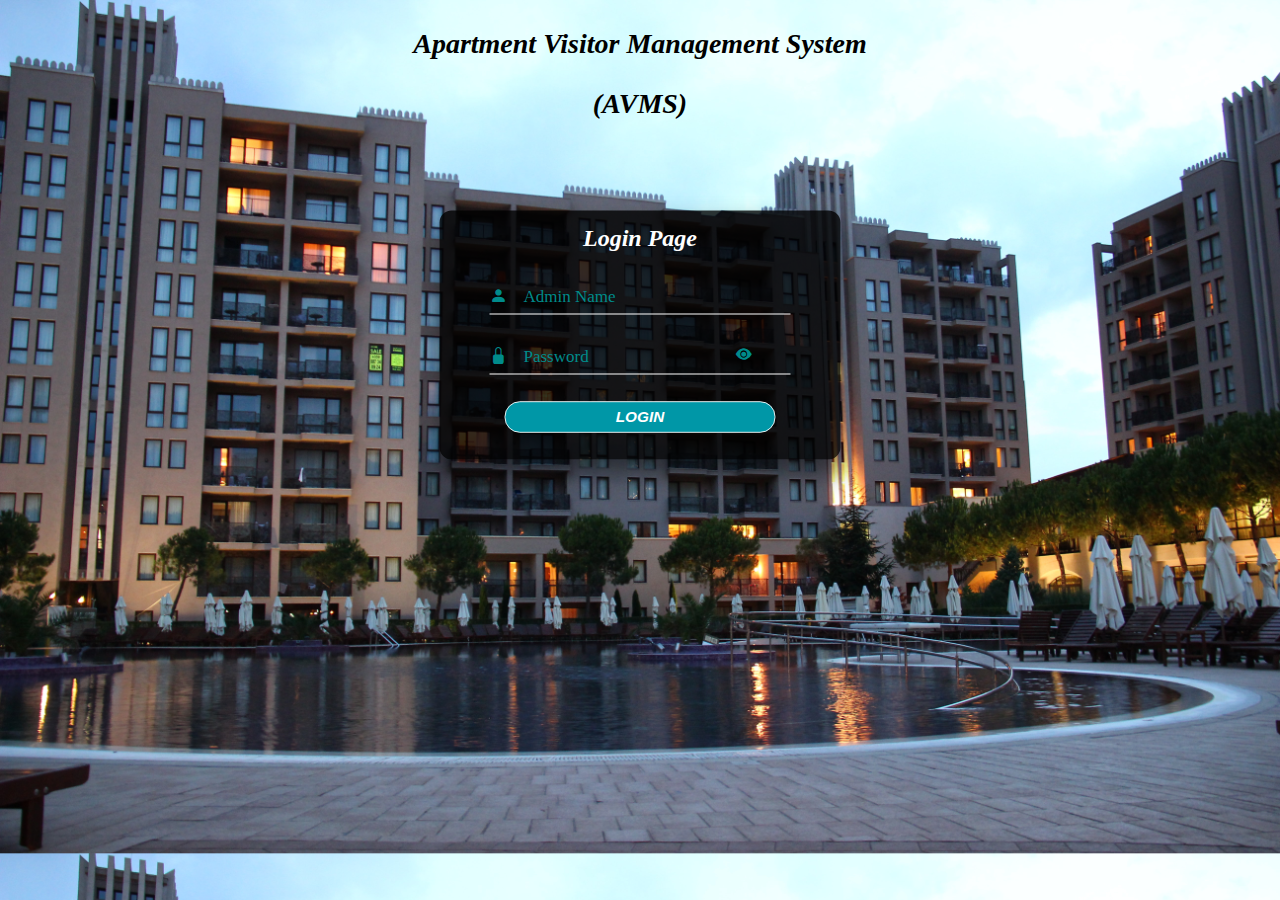
<file: Index.HTML>
<!DOCTYPE html>
<html lang="en">
<head>
    <meta charset="UTF-8">
    <meta http-equiv="X-UA-Compatible" content="IE=edge">
    <meta name="viewport" content="width=device-width, initial-scale=1.0">
    <title>Login Page</title>
    <link rel="stylesheet" href="Stylesheets/Login_Page.css">
    <link rel="stylesheet" href="https://cdn.jsdelivr.net/npm/bootstrap-icons@1.5.0/font/bootstrap-icons.css">
</head>
<body>
    <form action="Login.php" method="post">
        <h1 class="head"><b>Apartment Visitor Management System</b></h1>
        <h1 class="head"><b>(AVMS)</b></h1>

            <div id="box">
                <h2>Login Page</h2>

                <div class="details">
                    <input type="text" id="uname" name="uname" required maxlength="12"size="28">
                    <label for="uname"> <i class="bi-person-fill"></i>&emsp;Admin Name</label><br><br>
                </div>

                <div class="details">
                    <input type="password" id="pw" name="pw" required maxlength="12"  size="28">
                    <label for="pw" ><i class="bi-lock-fill"></i>&emsp;Password</label>
                    <span onclick="myfunction()" class="eye-button"><i class="bi bi-eye-fill"></i></span>
                    <br><br>
                </div>

                <button class="button"> LOGIN </button><br><br>

                <!-- <a href="forget.HTML">Forgetten Password?</a><br> -->
        
            </div>
    </form>
    <script>
        function myfunction()
        {
            var x = document.getElementById("pw");
            if (x.type === "password")
            {
                x.type="text";
            }
            else
            {
                x.type= "password";
            }
        }
    </script>
</body>
</html>
</file>
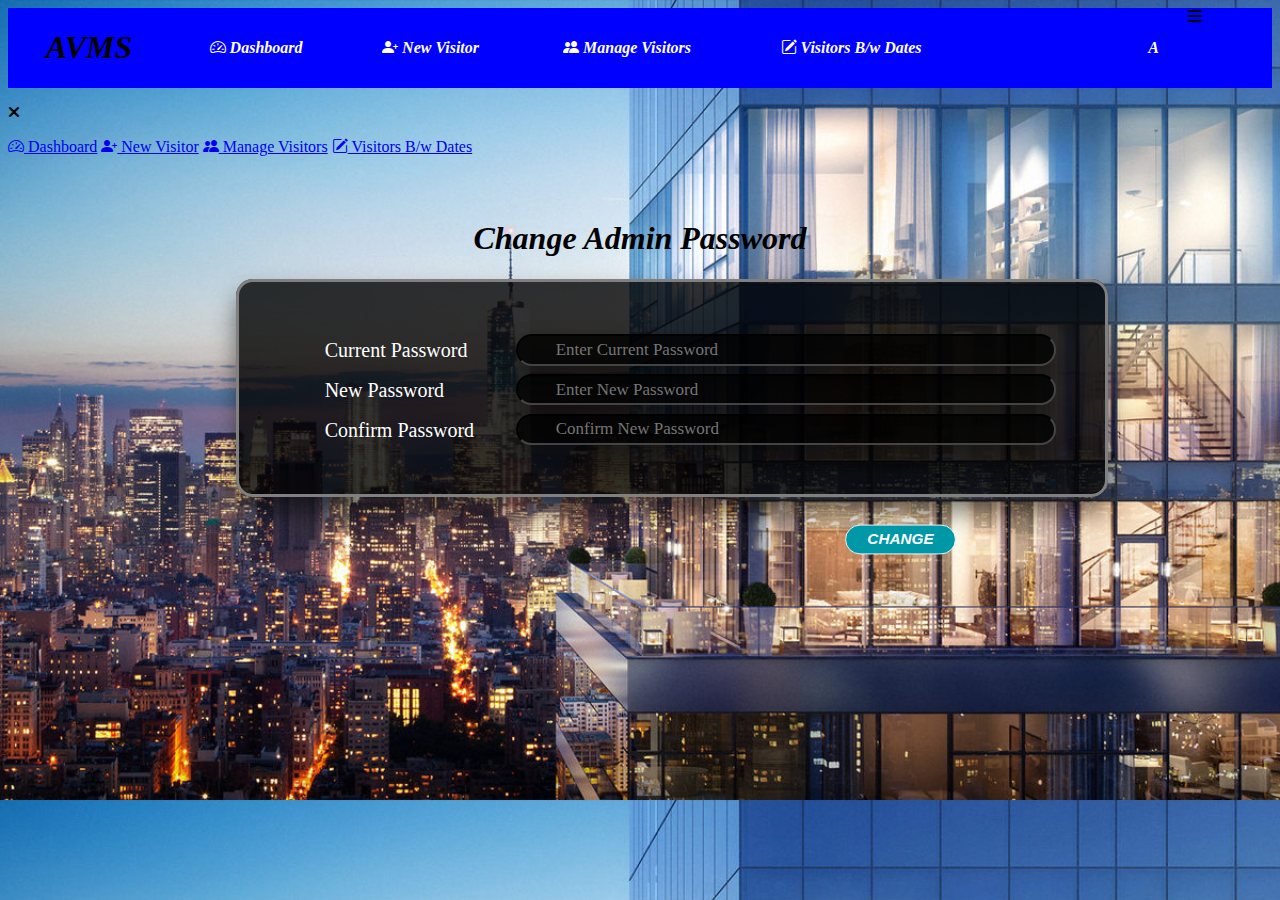
<file: AdminPassword.html>
<!-- <?php

    $connection= mysqli_connect("localhost","root","","AVMS");
    if(!empty($_POST['save']))
    {
        $op=$_POST['oldpass'];
        $np=$_POST['newpass'];
        $cnp=$_POST['cnewpass'];

        if($np==$cnp)
        {
            $query="select * from Admin where Password='$op' ";
            $result=mysqli_query($connection,$query);
            $count=mysqli_num_rows($result);
            if($count>0){
                $query="update Admin set Password='$np'";
                mysqli_query($connection,$query) ;

                echo "<script> alert('Password Successfully Changed');window.location='Admin_Password.php' </script>";
            }
            else
            {

                echo "<script> alert('Old Password does not match');window.location='Admin_Password.php' </script>";
            }
        }
        else
        {
            echo "<script> alert(' New Password & Confirm New Password does not match');window.location='Admin_Password.php' </script>";
        }
    }

?> -->

<!DOCTYPE html>
<html lang="en">
<head>
    <meta charset="UTF-8">
    <meta http-equiv="X-UA-Compatible" content="IE=edge">
    <meta name="viewport" content="width=device-width, initial-scale=1.0">
    <title>Change Password</title>
    <link rel="shortcut icon" href="./assets/img/logo.png" type="image/x-icon">
    <link rel="stylesheet" href="Stylesheets/Common_Stylesheet.css">
    <link rel="stylesheet" href="Stylesheets/Admin_Password.css">
    <link rel="stylesheet" href="https://cdn.jsdelivr.net/npm/bootstrap-icons@1.5.0/font/bootstrap-icons.css">

        <!-- googele fonts -->
    <link rel="preconnect" href="https://fonts.googleapis.com" />
    <link rel="preconnect" href="https://fonts.gstatic.com" crossorigin />
    <link
      href="https://fonts.googleapis.com/css2?family=Lexend:wght@100..900&display=swap"
      rel="stylesheet"
    />

    <!-- font awesome icons -->
    <link
      rel="stylesheet"
      href="https://cdnjs.cloudflare.com/ajax/libs/font-awesome/6.7.2/css/all.min.css"
      integrity="sha512-Evv84Mr4kqVGRNSgIGL/F/aIDqQb7xQ2vcrdIwxfjThSH8CSR7PBEakCr51Ck+w+/U6swU2Im1vVX0SVk9ABhg=="
      crossorigin="anonymous"
      referrerpolicy="no-referrer"
    />
<body>
    <div class="list">
      <ul>
        <div>
          <li>
            <h1 class="name"><i> AVMS </i></h1>
          </li>
        </div>
        <div class="navbarContents">
          <li>
            <a href="./Index.html" class="items"
              ><i class="bi-speedometer2"></i> Dashboard</a
            >
          </li>
          <li>
            <a href="./CreateVisitors.html" class="items"
              ><i class="bi-person-plus-fill"></i> New Visitor</a
            >
          </li>
          <li>
            <a href="./ManageVisitors.html" class="items"
              ><i class="bi-people-fill"></i> Manage Visitors</a
            >
          </li>
          <li>
            <a href="./GenerateReportPage.html" class="items"
              ><i class="bi-pencil-square"></i> Visitors B/w Dates</a
            >
          </li>
        </div>
        <div class="mobileView">
        <div>
            
          <li class="admin-content">
            <a class="admin">
              A
            </a>
            <div class="admin-list">
              <a href="./AdminProfile.html">
                <i class="bi-person-circle"></i>Admin Profile</a
              >
              <a href="./AdminPassword.html">
                <i class="bi-gear-fill"></i>Change Password</a
              >
              <a href="./LoginPage.html"> <i class="bi-power"></i>Logout</a>
            </div>
          </li>
        </div>
        <div class="navbar-menu-toggle" onclick="showNavbar()">
        <i class="fa-solid fa-bars"></i>
      </div>
      </div>
      </ul>
    </div>

    <!-- side navbar -->
    <div class="side-navbar">
      <p class="x-icon" onclick="closeNavbar()">
        <i class="fa-solid fa-xmark"></i>
      </p>

      <div class="side-navbar-links">

            <a href="./Index.html" class="items"
              ><i class="bi-speedometer2"></i> Dashboard</a
            >
          
          
            <a href="./CreateVisitors.html" class="items"
              ><i class="bi-person-plus-fill"></i> New Visitor</a
            >
       
            <a href="./ManageVisitors.html" class="items"
              ><i class="bi-people-fill"></i> Manage Visitors</a
            >
      
            <a href="./GenerateReportPage.html" class="items"
              ><i class="bi-pencil-square"></i> Visitors B/w Dates</a
            >
      
        </div>
    </div>


    <form>
        <h1 class="head"><b>Change Admin Password</b></h1>
        <div class="box">           
            <table>
                <tr>
                    <td><label >Current Password</label></td>
                    <td><input type="password"  name="oldpass" class="box-contents" size="47cm" placeholder="Enter Current Password" ></td>
                </tr>

                <tr>
                    <td><label >New Password</label></td>
                    <td><input type="password"  name="newpass" class="box-contents" size="47cm" placeholder="Enter New Password" ></td>
                </tr>

                <tr>
                    <td><label >Confirm Password</label></td>
                    <td><input type="password"  name="cnewpass" class="box-contents" size="47cm" placeholder="Confirm New Password"></td>
                </tr>
            </table>
        </div> 
        <input onclick="handleSubmit()" type="submit" name=save class="button" value="CHANGE">
    </form>
        <!-- JavaScript File -->
    <script src="./assets/script.js"></script>
</body>
</html>
</file>
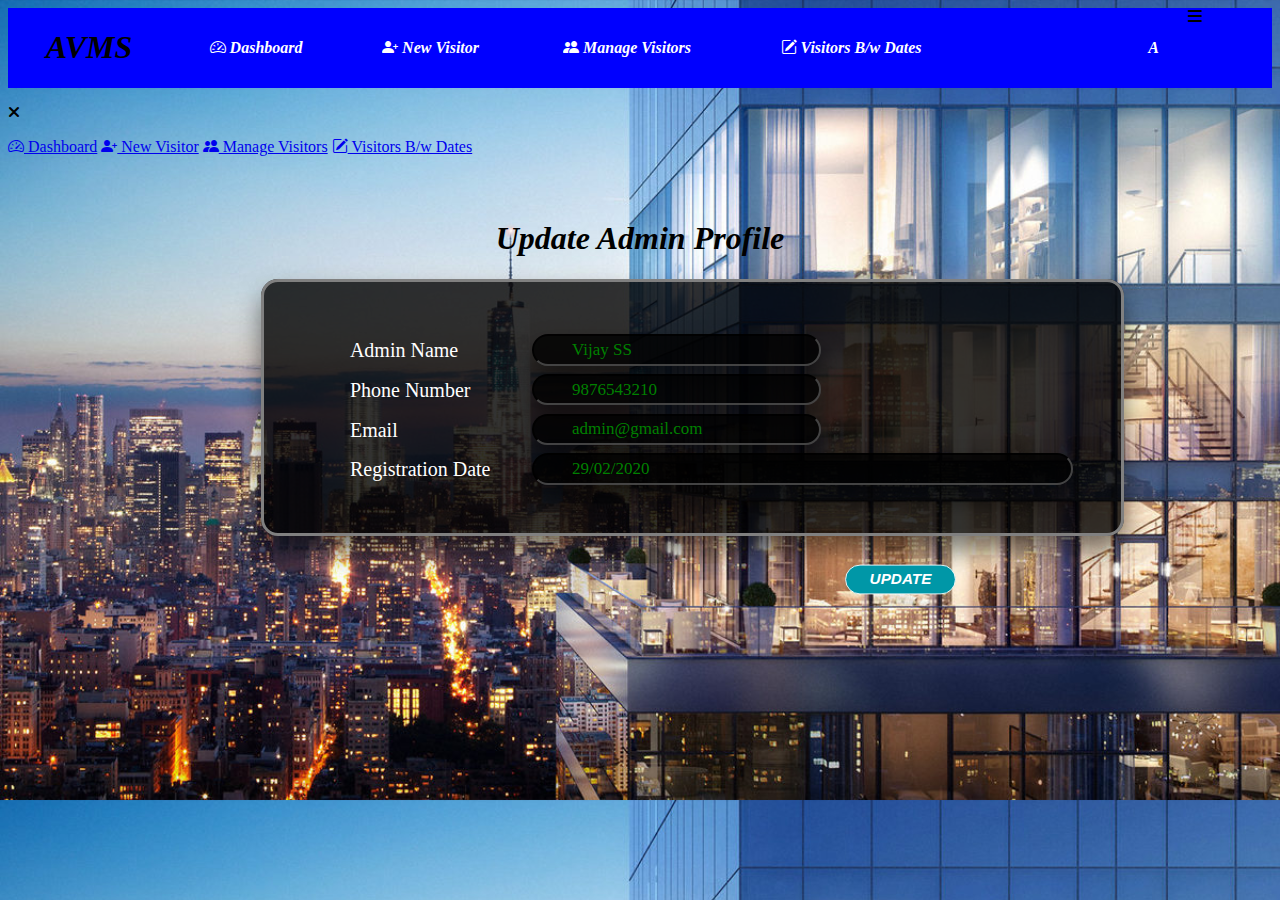
<file: AdminProfile.html>
<?php 



$connection=mysqli_connect("localhost","root","",);
$db=mysqli_select_db($connection,'AVMS');

$query="select * from Admin";
$result = mysqli_query($connection,$query);
$row = mysqli_fetch_assoc($result);

$id = $row['id'];
$an = $row['AdminName'];
$mob = $row['MobileNumber'];
$mail = $row['Email'];
$date = $row['RegisterDate'];


?>


<!DOCTYPE html>
<html lang="en">
<head>
    <meta charset="UTF-8">
    <meta http-equiv="X-UA-Compatible" content="IE=edge">
    <meta name="viewport" content="width=device-width, initial-scale=1.0">
    <title> Update Profile</title>
    <link rel="shortcut icon" href="./assets/img/logo.png" type="image/x-icon">
    <link rel="stylesheet" href="Stylesheets/Common_Stylesheet.css">
    <link rel="stylesheet" href="Stylesheets/Admin_Profile.css">
    <link rel="stylesheet" href="https://cdn.jsdelivr.net/npm/bootstrap-icons@1.5.0/font/bootstrap-icons.css">

        <!-- googele fonts -->
    <link rel="preconnect" href="https://fonts.googleapis.com" />
    <link rel="preconnect" href="https://fonts.gstatic.com" crossorigin />
    <link
      href="https://fonts.googleapis.com/css2?family=Lexend:wght@100..900&display=swap"
      rel="stylesheet"
    />

    <!-- font awesome icons -->
    <link
      rel="stylesheet"
      href="https://cdnjs.cloudflare.com/ajax/libs/font-awesome/6.7.2/css/all.min.css"
      integrity="sha512-Evv84Mr4kqVGRNSgIGL/F/aIDqQb7xQ2vcrdIwxfjThSH8CSR7PBEakCr51Ck+w+/U6swU2Im1vVX0SVk9ABhg=="
      crossorigin="anonymous"
      referrerpolicy="no-referrer"
    />
<body>
    <div class="list">
      <ul>
        <div>
          <li>
            <h1 class="name"><i> AVMS </i></h1>
          </li>
        </div>
        <div class="navbarContents">
          <li>
            <a href="./Index.html" class="items"
              ><i class="bi-speedometer2"></i> Dashboard</a
            >
          </li>
          <li>
            <a href="./CreateVisitors.html" class="items"
              ><i class="bi-person-plus-fill"></i> New Visitor</a
            >
          </li>
          <li>
            <a href="./ManageVisitors.html" class="items"
              ><i class="bi-people-fill"></i> Manage Visitors</a
            >
          </li>
          <li>
            <a href="./GenerateReportPage.html" class="items"
              ><i class="bi-pencil-square"></i> Visitors B/w Dates</a
            >
          </li>
        </div>
        <div class="mobileView">
        <div>
            
          <li class="admin-content">
            <a class="admin">
              A
            </a>
            <div class="admin-list">
              <a href="./AdminProfile.html">
                <i class="bi-person-circle"></i>Admin Profile</a
              >
              <a href="./AdminPassword.html">
                <i class="bi-gear-fill"></i>Change Password</a
              >
              <a href="./LoginPage.html"> <i class="bi-power"></i>Logout</a>
            </div>
          </li>
        </div>
        <div class="navbar-menu-toggle" onclick="showNavbar()">
        <i class="fa-solid fa-bars"></i>
      </div>
      </div>
      </ul>
    </div>

    <!-- side navbar -->
    <div class="side-navbar">
      <p class="x-icon" onclick="closeNavbar()">
        <i class="fa-solid fa-xmark"></i>
      </p>

      <div class="side-navbar-links">

            <a href="./Index.html" class="items"
              ><i class="bi-speedometer2"></i> Dashboard</a
            >
          
          
            <a href="./CreateVisitors.html" class="items"
              ><i class="bi-person-plus-fill"></i> New Visitor</a
            >
       
            <a href="./ManageVisitors.html" class="items"
              ><i class="bi-people-fill"></i> Manage Visitors</a
            >
      
            <a href="./GenerateReportPage.html" class="items"
              ><i class="bi-pencil-square"></i> Visitors B/w Dates</a
            >
      
        </div>
    </div>   
    
    <form>
        <h1 class="head"><b>Update Admin Profile</b></h1>
        <div class="box">      
            <table>
                <tr>
                    <td><label for="name" >Admin Name</label></td>
                    <td><input type="text" id="name" name="name" class="box-contents" value="Vijay SS" ></td>
                </tr>

                <tr>
                    <td><label for="phn" >Phone Number</label></td>
                    <td><input type="phone number" id="phn" class="box-contents" required maxlength="10" value="9876543210" name="number"></td>
                </tr>

                <tr>
                    <td><label for="email">Email</label></td>
                    <td><input type="email" id="email" name="email" class="box-contents" value="admin@gmail.com"></td>
                </tr>

                <tr>
                    <td><label for="date">Registration Date</label></td>
                    <td><input type="datetime" id="date" readonly value="29/02/2020" name="date" class="box-contents" size="47"></td>
                </tr>
            </table>
        </div>
        <button type="submit" onclick="handleSubmit()" name="update" class="button">UPDATE</button>

        <div class="id">
            <input type="text" value=""id>
        </div>
    </form>  
        <!-- JavaScript File -->
    <script src="./assets/script.js"></script> 
</body>
</html>
</file>
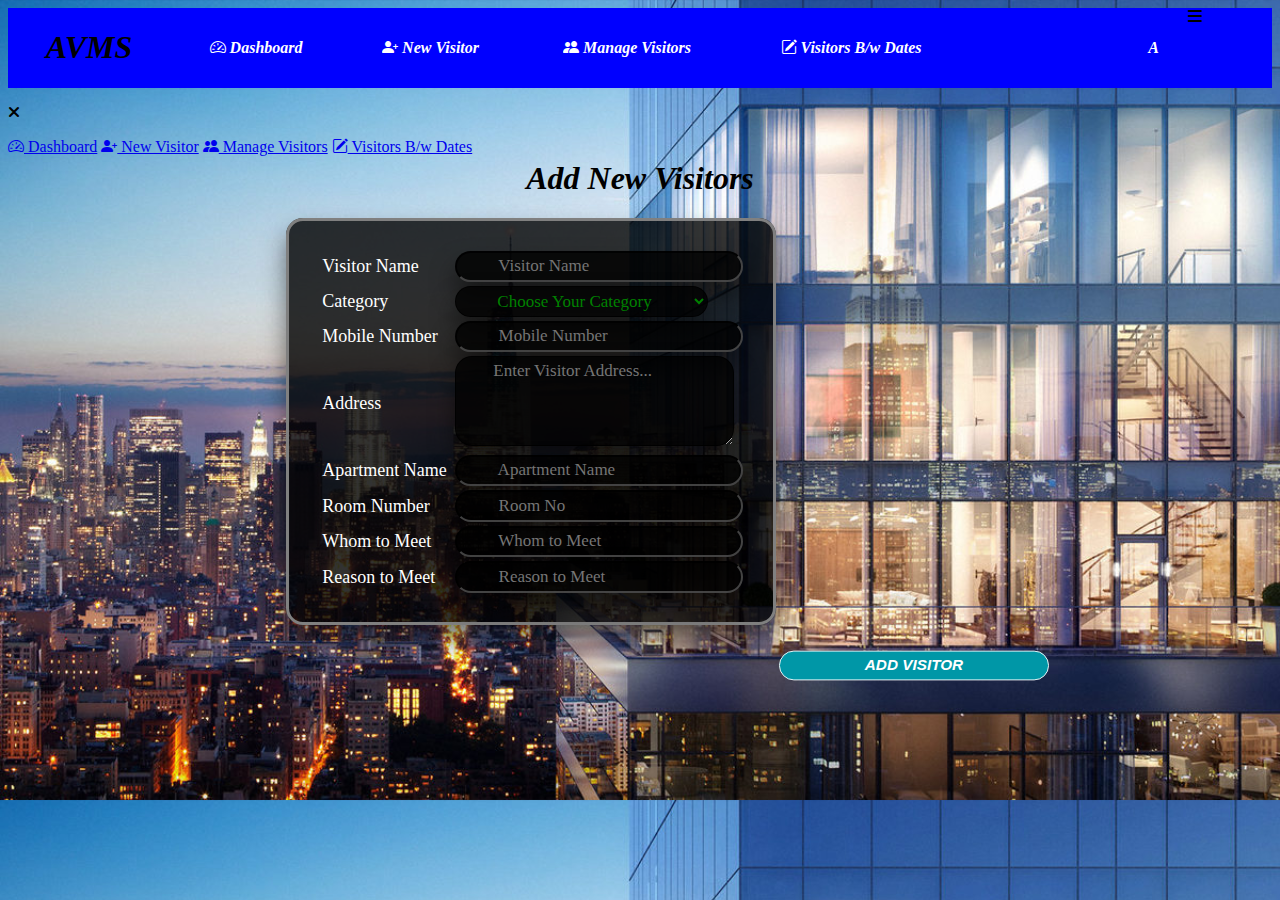
<file: CreateVisitors.html>
<!DOCTYPE html>
<html lang="en">
  <head>
    <meta charset="UTF-8" />
    <meta http-equiv="X-UA-Compatible" content="IE=edge" />
    <meta name="viewport" content="width=device-width, initial-scale=1.0" />
    <title>Add Visitors</title>
    <link rel="shortcut icon" href="./assets/img/logo.png" type="image/x-icon">
    <link rel="stylesheet" href="Stylesheets/Common_Stylesheet.css" />
    <link rel="stylesheet" href="Stylesheets/Visitors_Page.css" />
    <link
      rel="stylesheet"
      href="https://cdn.jsdelivr.net/npm/bootstrap-icons@1.5.0/font/bootstrap-icons.css"
    />

    <!-- googele fonts -->
    <link rel="preconnect" href="https://fonts.googleapis.com" />
    <link rel="preconnect" href="https://fonts.gstatic.com" crossorigin />
    <link
      href="https://fonts.googleapis.com/css2?family=Lexend:wght@100..900&display=swap"
      rel="stylesheet"
    />

    <!-- font awesome icons -->
    <link
      rel="stylesheet"
      href="https://cdnjs.cloudflare.com/ajax/libs/font-awesome/6.7.2/css/all.min.css"
      integrity="sha512-Evv84Mr4kqVGRNSgIGL/F/aIDqQb7xQ2vcrdIwxfjThSH8CSR7PBEakCr51Ck+w+/U6swU2Im1vVX0SVk9ABhg=="
      crossorigin="anonymous"
      referrerpolicy="no-referrer"
    />
  </head>
  <body>
    <div class="list">
      <ul>
        <div>
          <li>
            <h1 class="name"><i> AVMS </i></h1>
          </li>
        </div>
        <div class="navbarContents">
          <li>
            <a href="./Index.html" class="items"
              ><i class="bi-speedometer2"></i> Dashboard</a
            >
          </li>
          <li>
            <a href="./CreateVisitors.html" class="items"
              ><i class="bi-person-plus-fill"></i> New Visitor</a
            >
          </li>
          <li>
            <a href="./ManageVisitors.html" class="items"
              ><i class="bi-people-fill"></i> Manage Visitors</a
            >
          </li>
          <li>
            <a href="./GenerateReportPage.html" class="items"
              ><i class="bi-pencil-square"></i> Visitors B/w Dates</a
            >
          </li>
        </div>
        <div class="mobileView">
          <div>
            <li class="admin-content">
              <a class="admin"> A </a>
              <div class="admin-list">
                <a href="./AdminProfile.html">
                  <i class="bi-person-circle"></i>Admin Profile</a
                >
                <a href="./AdminPassword.html">
                  <i class="bi-gear-fill"></i>Change Password</a
                >
                <a href="./LoginPage.html"> <i class="bi-power"></i>Logout</a>
              </div>
            </li>
          </div>
          <div class="navbar-menu-toggle" onclick="showNavbar()">
            <i class="fa-solid fa-bars"></i>
          </div>
        </div>
      </ul>
    </div>

    <!-- side navbar -->
    <div class="side-navbar">
      <p class="x-icon" onclick="closeNavbar()">
        <i class="fa-solid fa-xmark"></i>
      </p>

      <div class="side-navbar-links">
        <a href="./Index.html" class="items"
          ><i class="bi-speedometer2"></i> Dashboard</a
        >

        <a href="./CreateVisitors.html" class="items"
          ><i class="bi-person-plus-fill"></i> New Visitor</a
        >

        <a href="./ManageVisitors.html" class="items"
          ><i class="bi-people-fill"></i> Manage Visitors</a
        >

        <a href="./GenerateReportPage.html" class="items"
          ><i class="bi-pencil-square"></i> Visitors B/w Dates</a
        >
      </div>
    </div>


    <form>
      <h1 class="head"><b>Add New Visitors</b></h1>
      <div class="box">
        <table>
          <tr>
            <td><label for="un">Visitor Name</label></td>
            <td>
              <input
                type="text"
                id="un"
                name="un"
                class="box-contents"
                placeholder=" Visitor Name"
              />
            </td>
          </tr>

          <tr>
            <td><span for="cat">Category</span></td>
            <td>
              <select name="cat" id="cat" class="box-contents">
                <option value="Choose Your Category">
                  Choose Your Category
                </option>
                <option value="Family">Family</option>
                <option value="Friend">Friend</option>
                <option value="Cook">Cook</option>
                <option value="Driver">Driver</option>
                <option value="Maid">Maid</option>
                <option value="Security">Security</option>
                <option value="Newspaper">Newspaper</option>
              </select>
            </td>
          </tr>

          <tr>
            <td><label for="mob">Mobile Number</label></td>
            <td>
              <input
                type="text"
                id="mob"
                name="mob"
                class="box-contents"
                required
                maxlength="10"
                placeholder=" Mobile Number"
              />
            </td>
          </tr>

          <tr>
            <td><label for="add">Address</label></td>
            <td>
              <textarea
                name="add"
                id="add"
                class="box-contents"
                placeholder="Enter Visitor Address..."
                rows="4"
              ></textarea>
            </td>
          </tr>

          <tr>
            <td><label for="apn">Apartment Name</label></td>
            <td>
              <input
                type="text"
                id="apn"
                name="apn"
                class="box-contents"
                placeholder=" Apartment Name"
              />
            </td>
          </tr>

          <tr>
            <td><label for="floor">Room Number</label></td>
            <td>
              <input
                type="text"
                id="floor"
                name="floor"
                class="box-contents"
                placeholder=" Room No"
              />
            </td>
          </tr>

          <tr>
            <td><label for="who">Whom to Meet</label></td>
            <td>
              <input
                type="text"
                id="who"
                name="who"
                class="box-contents"
                placeholder=" Whom to Meet"
              />
            </td>
          </tr>

          <tr>
            <td><label for="rsn">Reason to Meet</label></td>
            <td>
              <input
                type="text"
                id="rsn"
                name="rsn"
                class="box-contents"
                placeholder=" Reason to Meet"
              />
            </td>
          </tr>
        </table>
      </div>

      <button onclick="handleSubmit()" class="button">ADD VISITOR</button>
      <div class="false">
        <tr>
          <td><label for="mark">Remark</label></td>
          <td>
            <input type="text" class="box-contents" name="mark"/>
          </td>
        </tr>
      </div>
    </form>
    <!-- JavaScript File -->
    <script src="./assets/script.js"></script>
  </body>
</html>
</file>
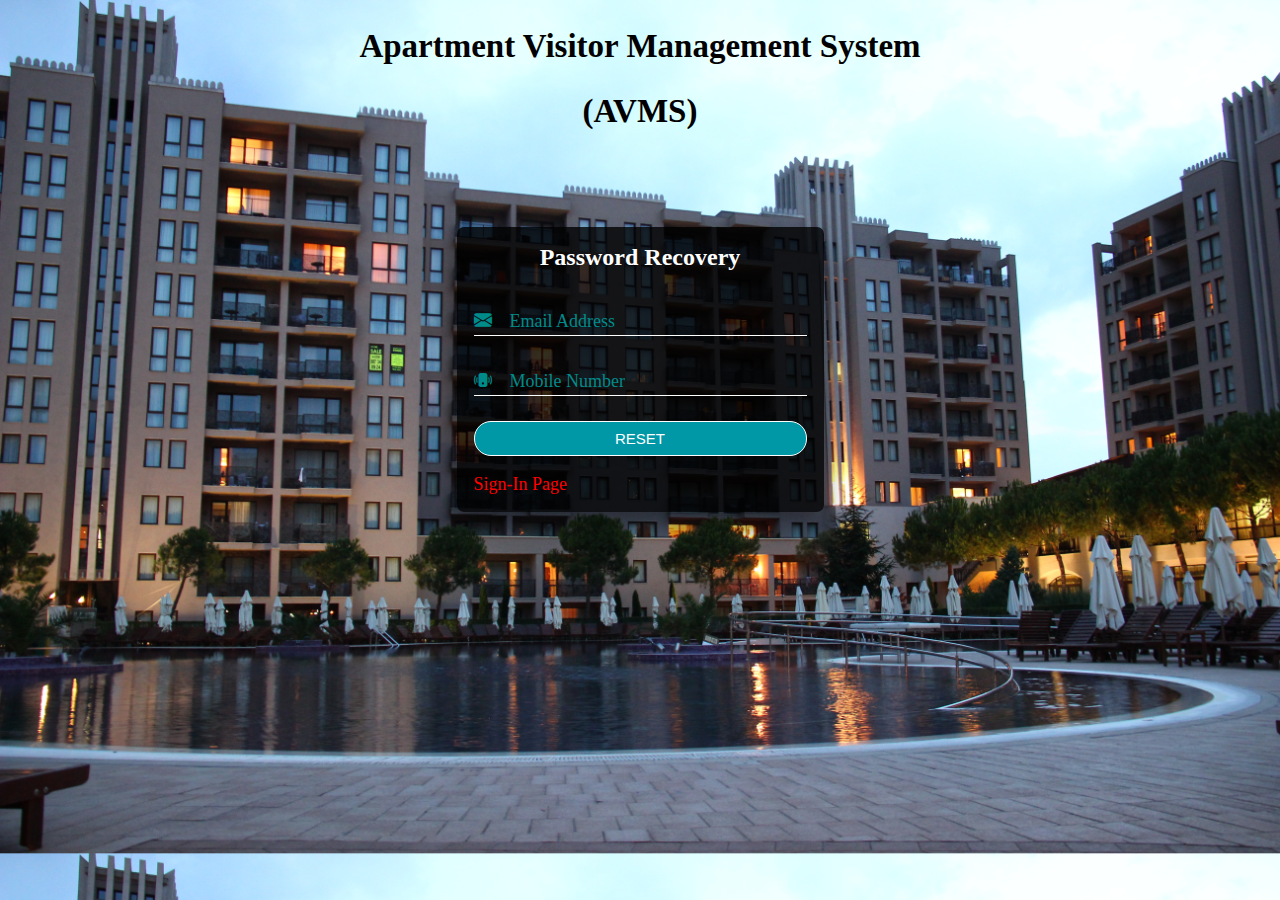
<file: forget.HTML>
<!DOCTYPE html>
<html lang="en">
<head>
    <meta charset="UTF-8">
    <meta http-equiv="X-UA-Compatible" content="IE=edge">
    <meta name="viewport" content="width=device-width, initial-scale=1.0">
    <title>Recovery Password</title>
    <link rel="stylesheet" href="https://cdn.jsdelivr.net/npm/bootstrap-icons@1.5.0/font/bootstrap-icons.css">
    <style>
        .button
        {
            border: solid 1px white;
            width: 333px;
            height: 35px;
            color: white;
            background-color:#0097a7;
            font-size: 15px;
            border-radius: 17px;
        }
        .button:hover
        {
            cursor: pointer;
            background:#069818 ;
        }
        body
        {
            margin: 0;
            padding: 0;
            background-image:url(apart.jpg);
            background-size: cover;
            
        }
        #box
        {
            box-shadow: 0 15px 25px rgba(0,0,0,.5);
            background:rgba(0,0,0,.8);
            color: white;
            margin-left: auto;
            margin-right: auto;
            margin-top: 97px;
            padding: 17px;
            width: fit-content;
            border-radius: 7px;
        }
        h2
        {
            margin: 0 0 30px;
            padding: 0;
            color: #fff;
            
        }
        .head
        {
            margin-top: 28px;
            color: black;
            align-items: center;
            font-size: 33px;
        }
        #sign
        {
            text-decoration: none;
            font-size: 17px;
            color: red;
        }
        .p
        {
            position: relative;
        }
        .p input
        {
            width: 100%;
            padding: 7px 0;
            font-size: 17px;
            color: #fff;
            margin-bottom: 7px;
            border: none;
            border-bottom: 1px solid #fff;
            outline: none;
            background: transparent;
        }
        .p label
        {
            position: absolute;
            top: 0;
            left: 0;
            padding: 10px 0;
            font-size: 18px;
            color: darkcyan;
            pointer-events: none;
            transition: .5s;
        }
        .p input:focus~label,
        .p input:valid~label
        {
            top: -22px;
            left: 0;
            color: darkcyan;
            font-size: 16px;
        }
        a{
            list-style: none;
            color: red;
            text-decoration: none;
            font-size: large;
        }
    </style>
</head>
<body>
    <form action=".php" method="post">
        <h1 align="center"  class="head"><b>Apartment Visitor Management System</b></h1>
        <h1 align="center" class="head"><b>(AVMS)</b></h1>
        <div id="box">

            <h2 align="center">Password Recovery</h2>
    
        <div class="p">
            <input type="email" id="email" name="email" required maxlength="28" size="28">
            <label for="email"> <i class="bi-envelope-fill"></i>&emsp;Email Address</label><br><br>
        </div>
    
        <div class="p">
            <input type="text" id="phn" name="phn" required maxlength="10"  size="28">
            <label for="phn" ><i class="bi-phone-vibrate-fill"></i>&emsp;Mobile Number</label><br><br>
        </div>
    
            <button class="button" align="center"> RESET</button><br><br>

        <a href="Index.HTML">Sign-In Page</a><br>
        
    </div>
</body>
</html>
</file>
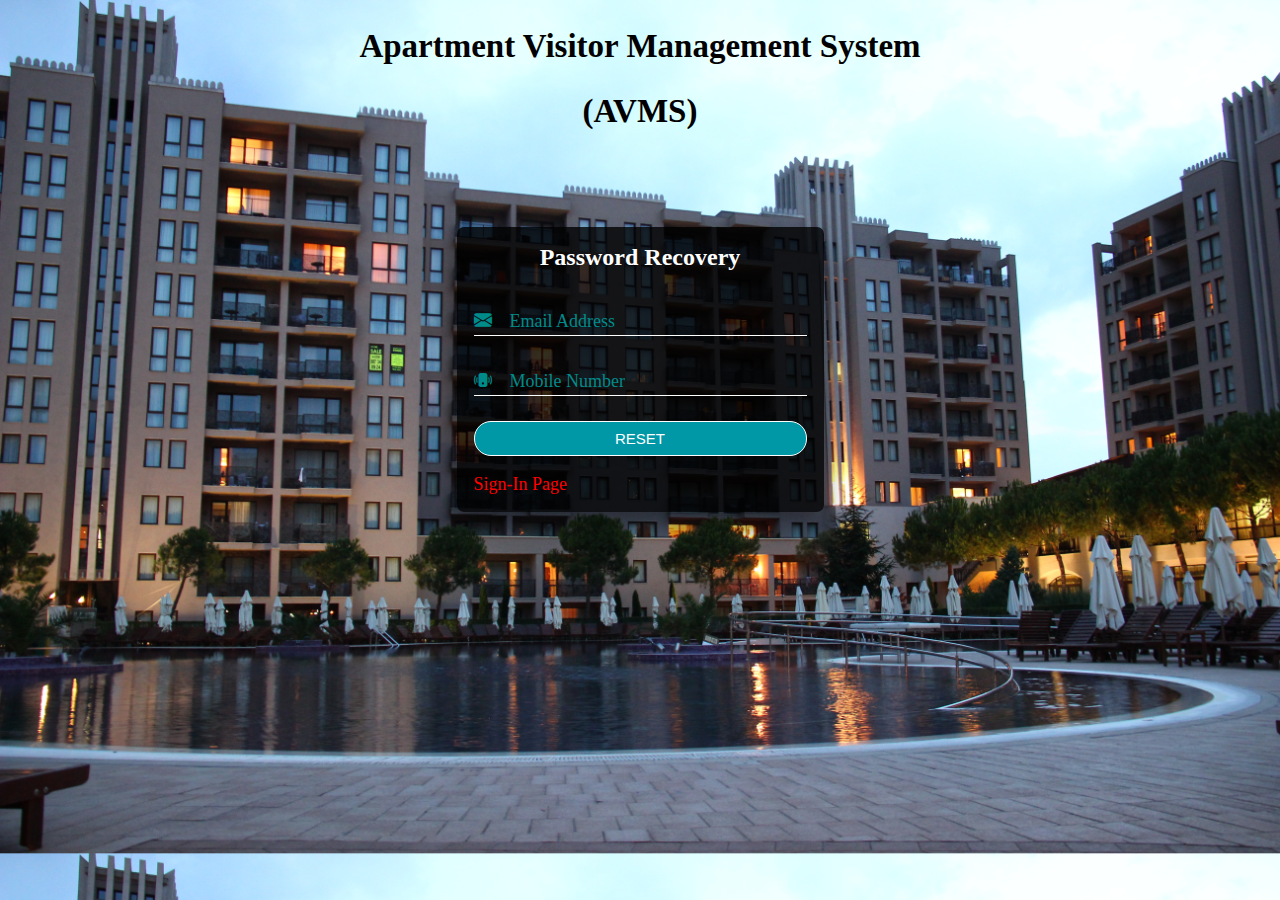
<file: Forget_Password.HTML>
<!DOCTYPE html>
<html lang="en">
<head>
    <meta charset="UTF-8">
    <meta http-equiv="X-UA-Compatible" content="IE=edge">
    <meta name="viewport" content="width=device-width, initial-scale=1.0">
    <title>Recovery Password</title>
    <link rel="stylesheet" href="https://cdn.jsdelivr.net/npm/bootstrap-icons@1.5.0/font/bootstrap-icons.css">
    <style>
        .button
        {
            border: solid 1px white;
            width: 333px;
            height: 35px;
            color: white;
            background-color:#0097a7;
            font-size: 15px;
            border-radius: 17px;
        }
        .button:hover
        {
            cursor: pointer;
            background:#069818 ;
        }
        body
        {
            margin: 0;
            padding: 0;
            background-image:url(Login_Image.jpg);
            background-size: cover;
            
        }
        #box
        {
            box-shadow: 0 15px 25px rgba(0,0,0,.5);
            background:rgba(0,0,0,.8);
            color: white;
            margin-left: auto;
            margin-right: auto;
            margin-top: 97px;
            padding: 17px;
            width: fit-content;
            border-radius: 7px;
        }
        h2
        {
            margin: 0 0 30px;
            padding: 0;
            color: #fff;
            
        }
        .head
        {
            margin-top: 28px;
            color: black;
            align-items: center;
            font-size: 33px;
        }
        #sign
        {
            text-decoration: none;
            font-size: 17px;
            color: red;
        }
        .p
        {
            position: relative;
        }
        .p input
        {
            width: 100%;
            padding: 7px 0;
            font-size: 17px;
            color: #fff;
            margin-bottom: 7px;
            border: none;
            border-bottom: 1px solid #fff;
            outline: none;
            background: transparent;
        }
        .p label
        {
            position: absolute;
            top: 0;
            left: 0;
            padding: 10px 0;
            font-size: 18px;
            color: darkcyan;
            pointer-events: none;
            transition: .5s;
        }
        .p input:focus~label,
        .p input:valid~label
        {
            top: -22px;
            left: 0;
            color: darkcyan;
            font-size: 16px;
        }
        a{
            list-style: none;
            color: red;
            text-decoration: none;
            font-size: large;
        }
    </style>
</head>
<body>
    <form action=".php" method="post">
        <h1 align="center"  class="head"><b>Apartment Visitor Management System</b></h1>
        <h1 align="center" class="head"><b>(AVMS)</b></h1>
        <div id="box">

            <h2 align="center">Password Recovery</h2>
    
        <div class="p">
            <input type="email" id="email" name="email" required maxlength="28" size="28">
            <label for="email"> <i class="bi-envelope-fill"></i>&emsp;Email Address</label><br><br>
        </div>
    
        <div class="p">
            <input type="text" id="phn" name="phn" required maxlength="10"  size="28">
            <label for="phn" ><i class="bi-phone-vibrate-fill"></i>&emsp;Mobile Number</label><br><br>
        </div>
    
            <button class="button" align="center"> RESET</button><br><br>

        <a href="Index.HTML">Sign-In Page</a><br>
        
    </div>
</body>
</html>
</file>
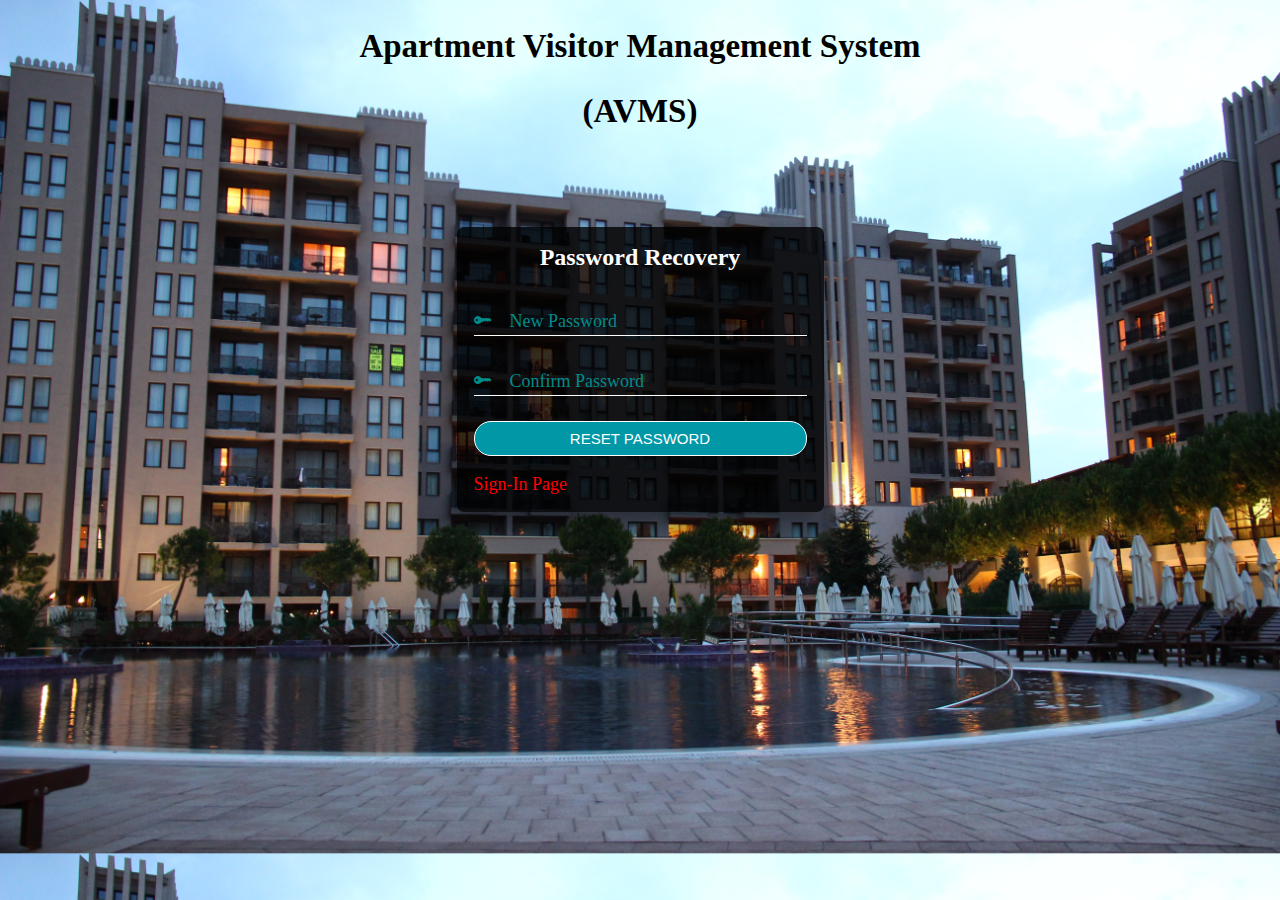
<file: fp.HTML>
<!DOCTYPE html>
<html lang="en">
<head>
    <meta charset="UTF-8">
    <meta http-equiv="X-UA-Compatible" content="IE=edge">
    <meta name="viewport" content="width=device-width, initial-scale=1.0">
    <title>Recovery Password</title>
    <link rel="stylesheet" href="https://cdn.jsdelivr.net/npm/bootstrap-icons@1.5.0/font/bootstrap-icons.css">
    <style>
        .button
        {
            border: solid 1px white;
            width: 333px;
            height: 35px;
            color: white;
            background-color:#0097a7;
            font-size: 15px;
            border-radius: 17px;
        }
        .button:hover
        {
            cursor: pointer;
            background:#069818 ;
        }
        body
        {
            margin: 0;
            padding: 0;
            background-image:url(apart.jpg);
            background-size: cover;
            
        }
        #box
        {
            box-shadow: 0 15px 25px rgba(0,0,0,.5);
            background:rgba(0,0,0,.8);
            color: white;
            margin-left: auto;
            margin-right: auto;
            margin-top: 97px;
            padding: 17px;
            width: fit-content;
            border-radius: 7px;
        }
        h2
        {
            margin: 0 0 30px;
            padding: 0;
            color: #fff;
            
        }
        .head
        {
            margin-top: 28px;
            color: black;
            align-items: center;
            font-size: 33px;
        }
        #sign
        {
            text-decoration: none;
            font-size: 17px;
            color: red;
        }
        .p
        {
            position: relative;
        }
        .p input
        {
            width: 100%;
            padding: 7px 0;
            font-size: 17px;
            color: #fff;
            margin-bottom: 7px;
            border: none;
            border-bottom: 1px solid #fff;
            outline: none;
            background: transparent;
        }
        .p label
        {
            position: absolute;
            top: 0;
            left: 0;
            padding: 10px 0;
            font-size: 18px;
            color: darkcyan;
            pointer-events: none;
            transition: .5s;
        }
        .p input:focus~label,
        .p input:valid~label
        {
            top: -22px;
            left: 0;
            color: darkcyan;
            font-size: 16px;
        }
        a{
            list-style: none;
            color: red;
            text-decoration: none;
            font-size: large;
        }
    </style>
</head>
<body>
    <form action=".php" method="post">
        <h1 align="center"  class="head"><b>Apartment Visitor Management System</b></h1>
        <h1 align="center" class="head"><b>(AVMS)</b></h1>
        <div id="box">

            <h2 align="center">Password Recovery</h2>
    
        <div class="p">
            <input type="password" id="pass" name="pass" required maxlength="28" size="28">
            <label for="pass"> <i class="bi-key-fill"></i>&emsp;New Password</label><br><br>
        </div>
    
        <div class="p">
            <input type="password" id="np" name="np" required maxlength="10"  size="28">
            <label for="np" ><i class="bi-key-fill"></i>&emsp;Confirm Password</label><br><br>
        </div>
    
            <button class="button" align="center"> RESET PASSWORD</button><br><br>

        <a href="Index.HTML">Sign-In Page</a><br>
        
    </div>
</body>
</html>
</file>
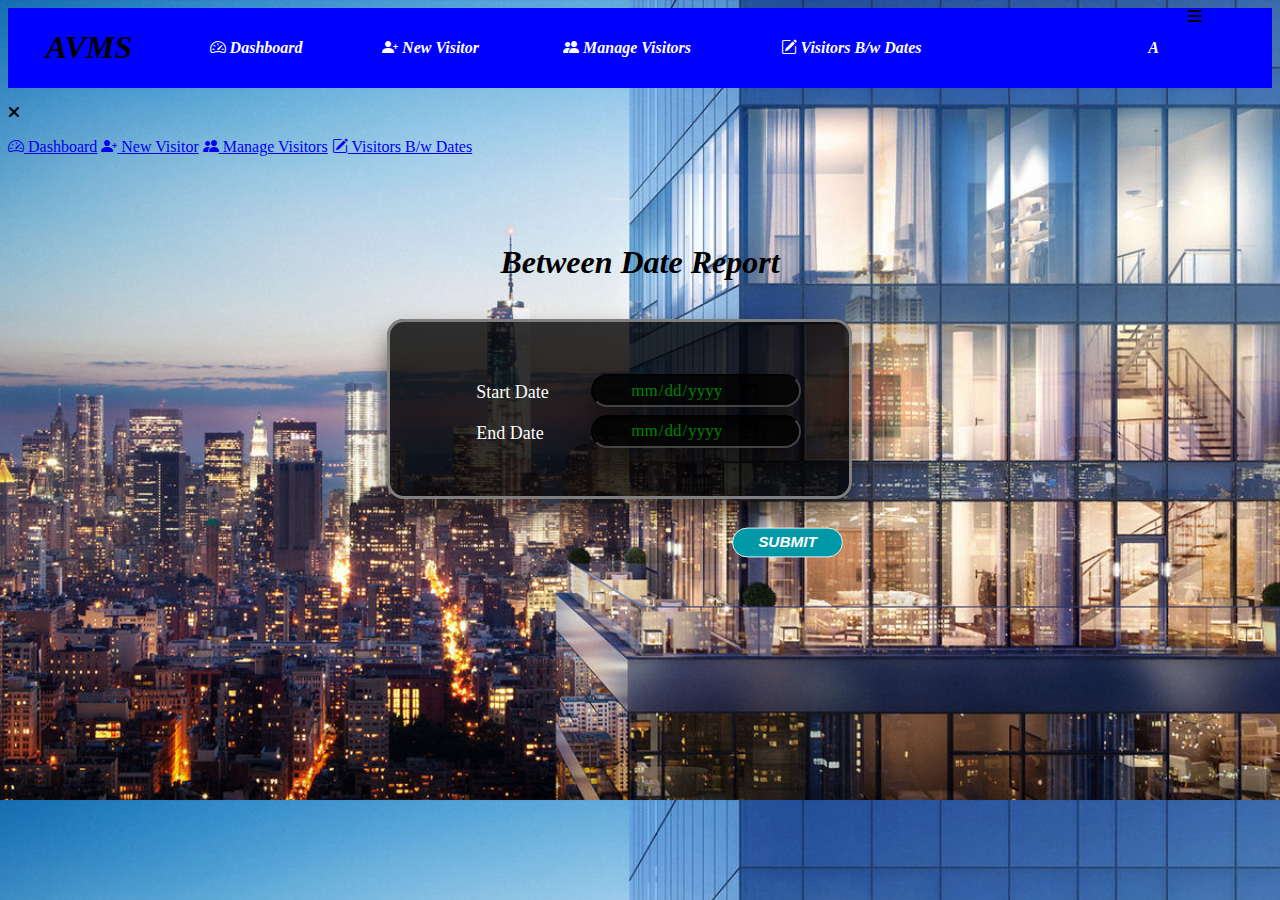
<file: GenerateReportPage.html>
<?php
$connection= mysqli_connect("localhost","root","","AVMS");

$query="select * from admin";
$result = mysqli_query($connection,$query);
$row = mysqli_fetch_assoc($result);

$name = $row['AdminName'];
?>

<!DOCTYPE html>
<html lang="en">
<head>
    <meta charset="UTF-8">
    <meta http-equiv="X-UA-Compatible" content="IE=edge">
    <meta name="viewport" content="width=device-width, initial-scale=1.0">
    <title>Report</title>
    <link rel="shortcut icon" href="./assets/img/logo.png" type="image/x-icon">
    <link rel="stylesheet" href="Stylesheets/Common_Stylesheet.css">
    <link rel="stylesheet" href="Stylesheets/Report_Page.css">
    <link rel="stylesheet" href="https://cdn.jsdelivr.net/npm/bootstrap-icons@1.5.0/font/bootstrap-icons.css">
        <!-- googele fonts -->
    <link rel="preconnect" href="https://fonts.googleapis.com" />
    <link rel="preconnect" href="https://fonts.gstatic.com" crossorigin />
    <link
      href="https://fonts.googleapis.com/css2?family=Lexend:wght@100..900&display=swap"
      rel="stylesheet"
    />

    <!-- font awesome icons -->
    <link
      rel="stylesheet"
      href="https://cdnjs.cloudflare.com/ajax/libs/font-awesome/6.7.2/css/all.min.css"
      integrity="sha512-Evv84Mr4kqVGRNSgIGL/F/aIDqQb7xQ2vcrdIwxfjThSH8CSR7PBEakCr51Ck+w+/U6swU2Im1vVX0SVk9ABhg=="
      crossorigin="anonymous"
      referrerpolicy="no-referrer"
    />
<body>
    <div class="list">
      <ul>
        <div>
          <li>
            <h1 class="name"><i> AVMS </i></h1>
          </li>
        </div>
        <div class="navbarContents">
          <li>
            <a href="./Index.html" class="items"
              ><i class="bi-speedometer2"></i> Dashboard</a
            >
          </li>
          <li>
            <a href="./CreateVisitors.html" class="items"
              ><i class="bi-person-plus-fill"></i> New Visitor</a
            >
          </li>
          <li>
            <a href="./ManageVisitors.html" class="items"
              ><i class="bi-people-fill"></i> Manage Visitors</a
            >
          </li>
          <li>
            <a href="./GenerateReportPage.html" class="items"
              ><i class="bi-pencil-square"></i> Visitors B/w Dates</a
            >
          </li>
        </div>
        <div class="mobileView">
        <div>
            
          <li class="admin-content">
            <a class="admin">
              A
            </a>
            <div class="admin-list">
              <a href="./AdminProfile.html">
                <i class="bi-person-circle"></i>Admin Profile</a
              >
              <a href="./AdminPassword.html">
                <i class="bi-gear-fill"></i>Change Password</a
              >
              <a href="./LoginPage.html"> <i class="bi-power"></i>Logout</a>
            </div>
          </li>
        </div>
        <div class="navbar-menu-toggle" onclick="showNavbar()">
        <i class="fa-solid fa-bars"></i>
      </div>
      </div>
      </ul>
    </div>

    <!-- side navbar -->
    <div class="side-navbar">
      <p class="x-icon" onclick="closeNavbar()">
        <i class="fa-solid fa-xmark"></i>
      </p>

      <div class="side-navbar-links">

            <a href="./Index.html" class="items"
              ><i class="bi-speedometer2"></i> Dashboard</a
            >
          
          
            <a href="./CreateVisitors.html" class="items"
              ><i class="bi-person-plus-fill"></i> New Visitor</a
            >
       
            <a href="./ManageVisitors.html" class="items"
              ><i class="bi-people-fill"></i> Manage Visitors</a
            >
      
            <a href="./GenerateReportPage.html" class="items"
              ><i class="bi-pencil-square"></i> Visitors B/w Dates</a
            >
      
        </div>
    </div>


    <form >
        <h1 class="head"><i><b>Between </b>Date Report</i></h1>
        <div class="box">
            <table>
                <tr>
                    <td><label>Start Date</label></td>
                    <td><input type="date" name="start" class="box-contents" ></td>
                </tr>
                
                <tr>
                    <td><label for="to">End Date</label></td>
                    <td><input type="date" name="end" class="box-contents"></td>
                </tr>
            </table>
        </div>
        
        <input type="submit" onclick="handleSubmit()" value="SUBMIT" class="button">
    </form>   
        <!-- JavaScript File -->
    <script src="./assets/script.js"></script>
</body>
</html>
</file>
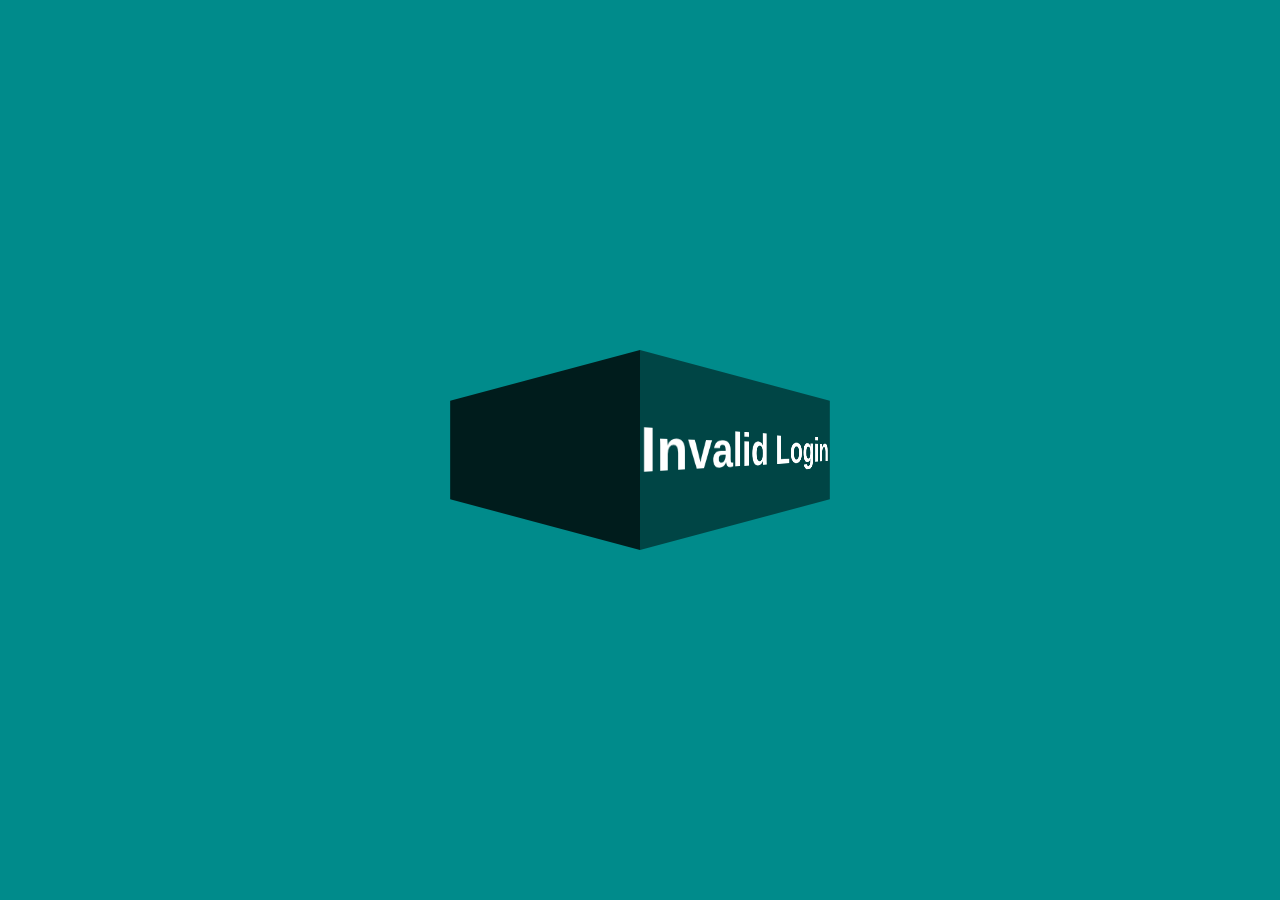
<file: Invalid.html>
<!DOCTYPE html>
<html lang="en">
<head>
    <meta charset="UTF-8">
    <meta http-equiv="X-UA-Compatible" content="IE=edge">
    <meta name="viewport" content="width=device-width, initial-scale=1.0">
    <title>Invalid Login</title>
    <style>
        html,body {
	height: 100%;
	display: flex;
	align-items: center;
	justify-content: center;
	background-color: darkcyan;
}

.box {
	display: flex;
}

.box .inner {
	width: 400px;
	height: 200px;
	line-height: 200px;
	font-size: 4em;
	font-family: sans-serif;
	font-weight: bold;
	white-space: nowrap;
	overflow: hidden;
}

.box .inner:first-child {
	background-color: rgba(0,0,0,.8);
	color: #fff;
	transform-origin: right;
	transform: perspective(100px) rotateY(-15deg);
}

.box .inner:last-child {
	background-color: rgba(0,0,0,.5);
	color:#fff;
	transform-origin: left;
	transform: perspective(100px) rotateY(15deg);
}

.box .inner span {
	position: absolute;
	animation: marquee 5s linear infinite;
}

.box .inner:first-child span {
	animation-delay: 2.5s;
	left: -100%;
}

@keyframes marquee {
	from {
		left: 100%;
	}

	to {
		left: -100%;
	}
}
    </style>
</head>
<body>
    <div class="box">
        <div class="inner">
          <span>Invalid Login</span>
        </div>
        <div class="inner">
          <span>Invalid Login</span>
        </div>
      </div>
</body>
</html>
</file>
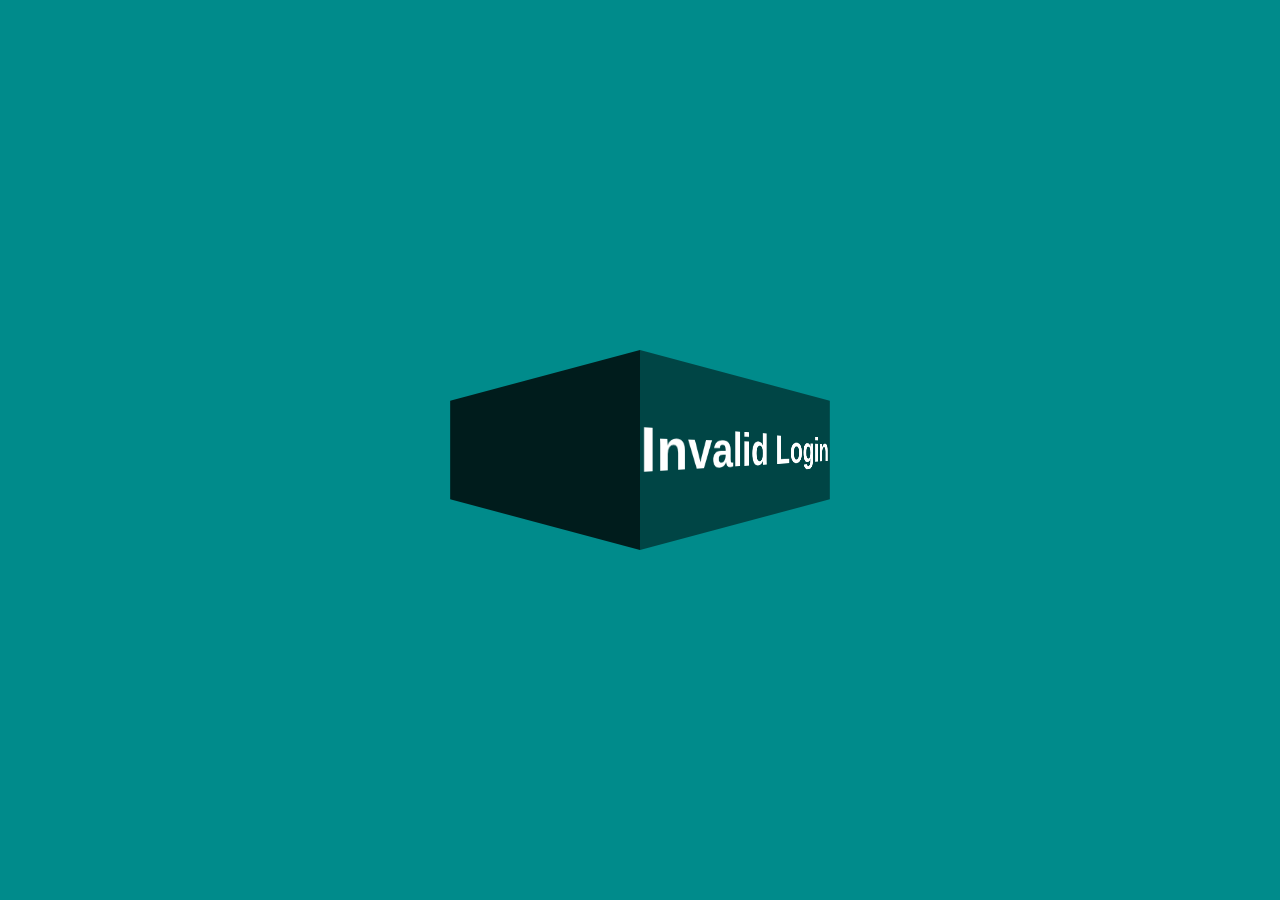
<file: Invalid_Login.html>
<!DOCTYPE html>
<html lang="en">
<head>
    <meta charset="UTF-8">
    <meta http-equiv="X-UA-Compatible" content="IE=edge">
    <meta name="viewport" content="width=device-width, initial-scale=1.0">
    <title>Invalid Login</title>
    <style>
		html,body
		{
			height: 100%;
			display: flex;
			align-items: center;
			justify-content: center;
			background-color: darkcyan;
		}
		.box 
		{
			display: flex;
		}
		.box .inner 
		{
			width: 400px;
			height: 200px;
			line-height: 200px;
			font-size: 4em;
			font-family: sans-serif;
			font-weight: bold;
			white-space: nowrap;
			overflow: hidden;
		}
		.box .inner:first-child 
		{
			background-color: rgba(0,0,0,.8);
			color: #fff;
			transform-origin: right;
			transform: perspective(100px) rotateY(-15deg);
		}
		.box .inner:last-child 	
		{	
			background-color: rgba(0,0,0,.5);
			color:#fff;
			transform-origin: left;
			transform: perspective(100px) rotateY(15deg);
		}
		.box .inner span 
		{
			position: absolute;
			animation: marquee 5s linear infinite;
		}
		.box .inner:first-child span 
		{
			animation-delay: 2.5s;
			left: -100%;
		}
		@keyframes marquee 
		{
			from {left: 100%;}
			to {left: -100%;}
		}			
    </style>
</head>
<body>
    <div class="box">
        <div class="inner">
          <span>Invalid Login</span>
        </div>
        <div class="inner">
          <span>Invalid Login</span>
        </div>
      </div>
</body>
</html>
</file>
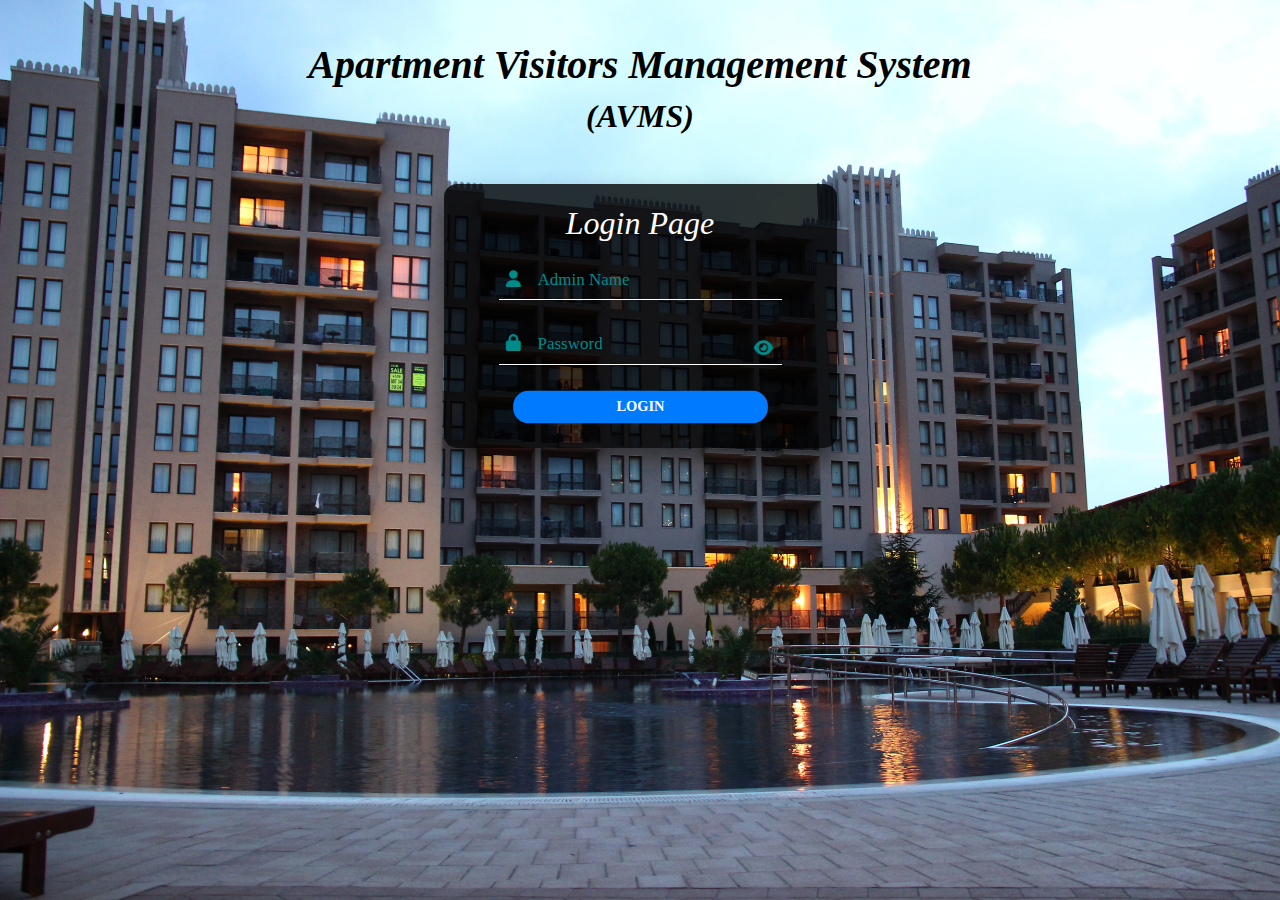
<file: LoginPage.html>
<!DOCTYPE html>
<html lang="en">

<head>
    <meta charset="UTF-8">
    <meta name="viewport" content="width=device-width, initial-scale=1.0">
    <title>AVMS Login Page</title>
    <link rel="shortcut icon" href="./assets/img/logo.png" type="image/x-icon">

    <!-- googele fonts -->
    <link rel="preconnect" href="https://fonts.googleapis.com">
    <link rel="preconnect" href="https://fonts.gstatic.com" crossorigin>
    <link href="https://fonts.googleapis.com/css2?family=Lexend:wght@100..900&display=swap" rel="stylesheet">

    <!-- font awesome icons -->
    <link rel="stylesheet" href="https://cdnjs.cloudflare.com/ajax/libs/font-awesome/6.7.2/css/all.min.css"
        integrity="sha512-Evv84Mr4kqVGRNSgIGL/F/aIDqQb7xQ2vcrdIwxfjThSH8CSR7PBEakCr51Ck+w+/U6swU2Im1vVX0SVk9ABhg=="
        crossorigin="anonymous" referrerpolicy="no-referrer" />

    <!-- bootstrap link -->
    <link rel="stylesheet" href="https://cdn.jsdelivr.net/npm/bootstrap@4.4.1/dist/css/bootstrap.min.css"
        integrity="sha384-Vkoo8x4CGsO3+Hhxv8T/Q5PaXtkKtu6ug5TOeNV6gBiFeWPGFN9MuhOf23Q9Ifjh" crossorigin="anonymous">

    <!-- css stylesheet -->
    <link rel="stylesheet" href="./assets/stylesheets/loginPage.css">
</head>

<body>
 
        <!-- heading session -->
        <div class="header">
            <h1><b>Apartment Visitors Management System</b></h1>
            <h2><b>(AVMS)</b></h2>
        </div>

        <!-- container session -->
        <div class="container">

            <h2>Login Page</h2>

            <div class="details">
                <input type="text" id="UserName" name="UserName" required maxlength="12" size="28">
                <label for="UserName"> <i class="fa-solid fa-user"></i>&emsp;Admin Name</label>
            </div>

            <div class="details">
                <input type="password" id="PassWord" name="PassWord" required maxlength="12" size="28">
                <label for="PassWord"><i class="fa-solid fa-lock"></i></i>&emsp;Password</label>

                <!-- eye icon session -->
                <p><i class="fa fa-eye" id="show" aria-hidden="true" onclick="showpw()"></i> <i class="fa fa-eye-slash"
                        aria-hidden="true" id="hide" onclick="hidepw()"></i></p>
            </div>

            <button class="btn btn-primary" onclick="handleLogin()"> LOGIN </button>
        </div>
    </form>

    <!-- script file link -->
    <script src="./assets/script.js"></script>
</body>

</html>
</file>
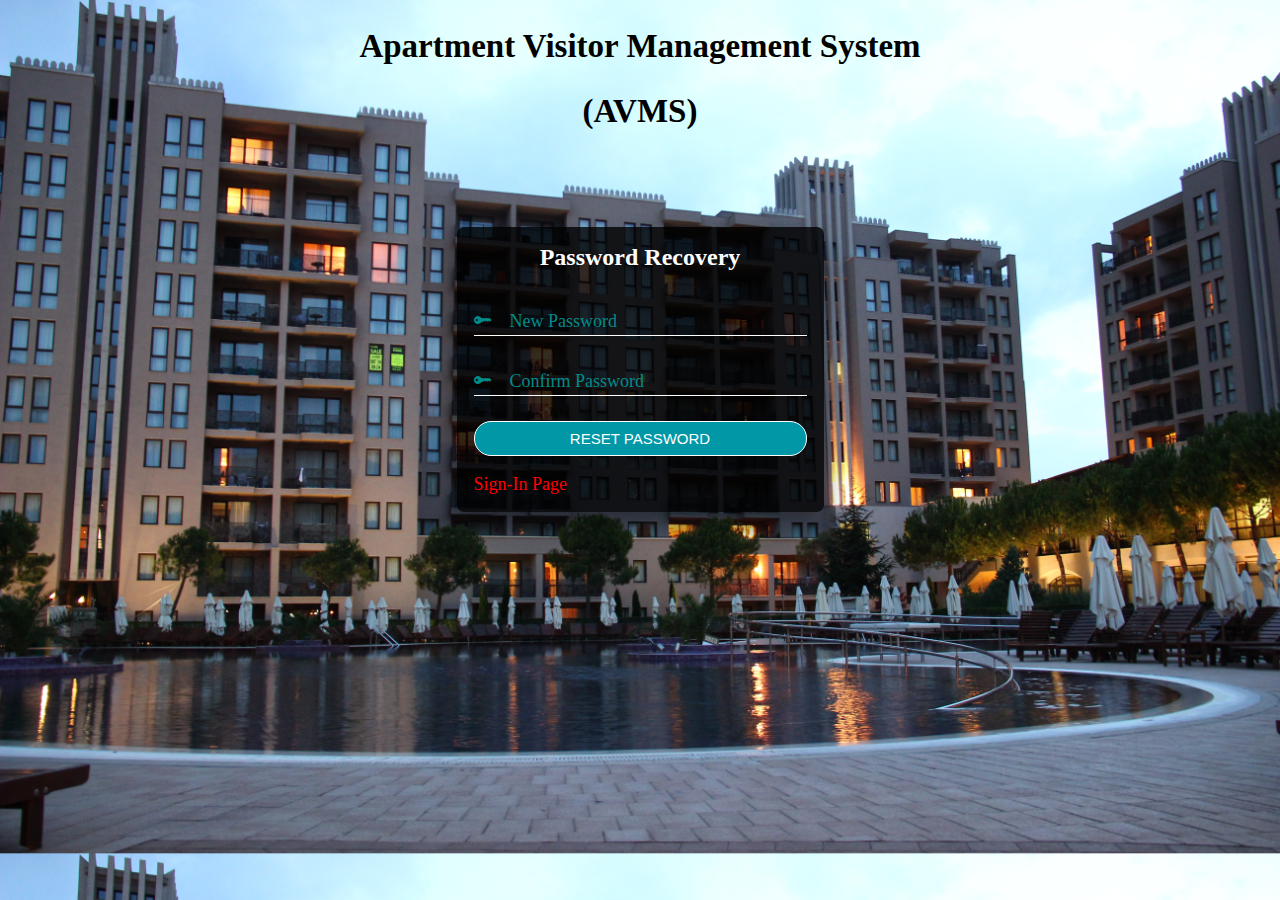
<file: New_Password.HTML>
<!DOCTYPE html>
<html lang="en">
<head>
    <meta charset="UTF-8">
    <meta http-equiv="X-UA-Compatible" content="IE=edge">
    <meta name="viewport" content="width=device-width, initial-scale=1.0">
    <title>Recovery Password</title>
    <link rel="stylesheet" href="https://cdn.jsdelivr.net/npm/bootstrap-icons@1.5.0/font/bootstrap-icons.css">
    <style>
        .button
        {
            border: solid 1px white;
            width: 333px;
            height: 35px;
            color: white;
            background-color:#0097a7;
            font-size: 15px;
            border-radius: 17px;
        }
        .button:hover
        {
            cursor: pointer;
            background:#069818 ;
        }
        body
        {
            margin: 0;
            padding: 0;
            background-image:url(Login_Image.jpg);
            background-size: cover;
            
        }
        #box
        {
            box-shadow: 0 15px 25px rgba(0,0,0,.5);
            background:rgba(0,0,0,.8);
            color: white;
            margin-left: auto;
            margin-right: auto;
            margin-top: 97px;
            padding: 17px;
            width: fit-content;
            border-radius: 7px;
        }
        h2
        {
            margin: 0 0 30px;
            padding: 0;
            color: #fff;
            
        }
        .head
        {
            margin-top: 28px;
            color: black;
            align-items: center;
            font-size: 33px;
        }
        #sign
        {
            text-decoration: none;
            font-size: 17px;
            color: red;
        }
        .p
        {
            position: relative;
        }
        .p input
        {
            width: 100%;
            padding: 7px 0;
            font-size: 17px;
            color: #fff;
            margin-bottom: 7px;
            border: none;
            border-bottom: 1px solid #fff;
            outline: none;
            background: transparent;
        }
        .p label
        {
            position: absolute;
            top: 0;
            left: 0;
            padding: 10px 0;
            font-size: 18px;
            color: darkcyan;
            pointer-events: none;
            transition: .5s;
        }
        .p input:focus~label,
        .p input:valid~label
        {
            top: -22px;
            left: 0;
            color: darkcyan;
            font-size: 16px;
        }
        a{
            list-style: none;
            color: red;
            text-decoration: none;
            font-size: large;
        }
    </style>
</head>
<body>
    <form action=".php" method="post">
        <h1 align="center"  class="head"><b>Apartment Visitor Management System</b></h1>
        <h1 align="center" class="head"><b>(AVMS)</b></h1>
        <div id="box">

            <h2 align="center">Password Recovery</h2>
    
        <div class="p">
            <input type="password" id="pass" name="pass" required maxlength="28" size="28">
            <label for="pass"> <i class="bi-key-fill"></i>&emsp;New Password</label><br><br>
        </div>
    
        <div class="p">
            <input type="password" id="np" name="np" required maxlength="10"  size="28">
            <label for="np" ><i class="bi-key-fill"></i>&emsp;Confirm Password</label><br><br>
        </div>
    
            <button class="button" align="center"> RESET PASSWORD</button><br><br>

        <a href="Index.HTML">Sign-In Page</a><br>
        
    </div>
</body>
</html>
</file>
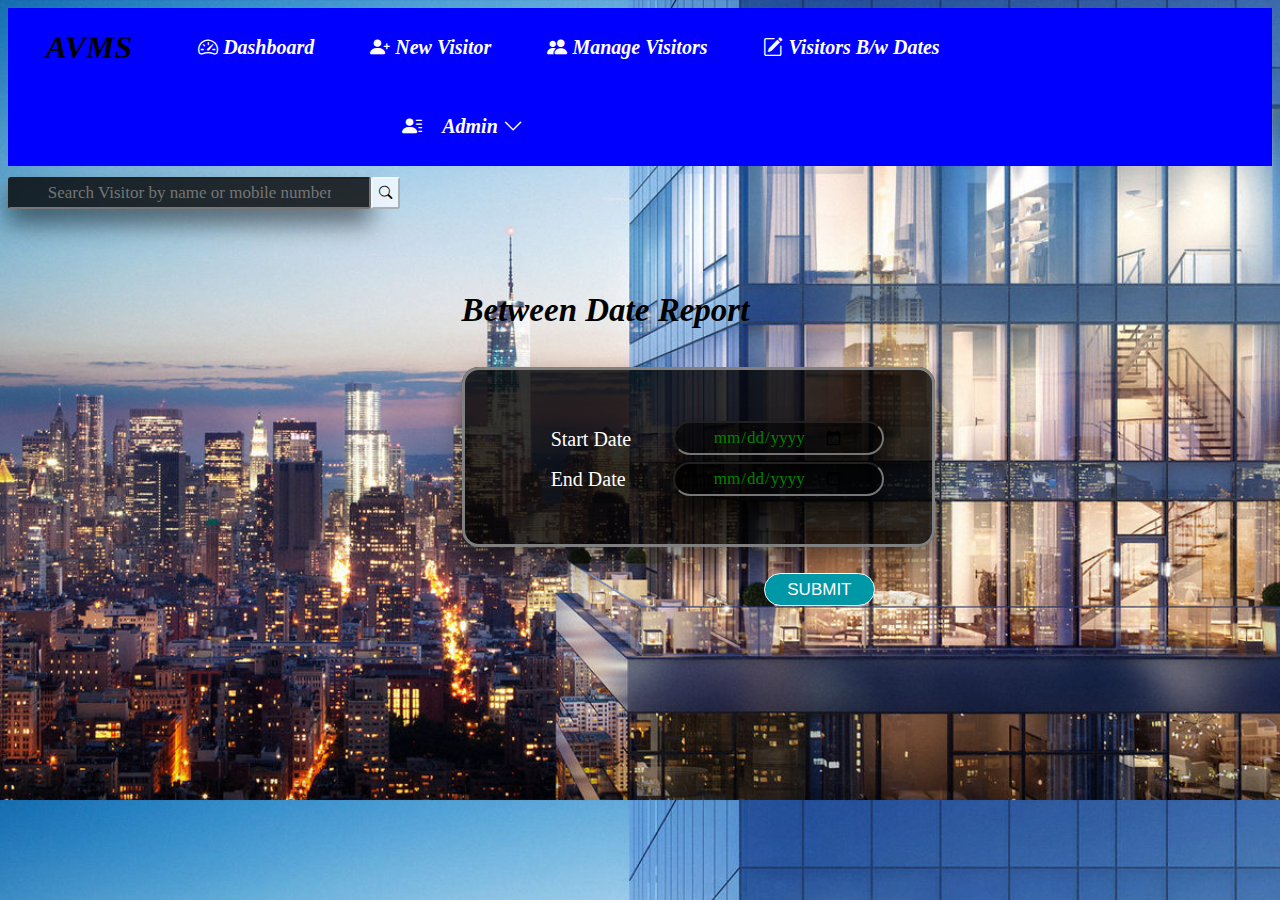
<file: report.HTML>
<?php
$connection= mysqli_connect("localhost","root","","project");

$query="select * from admin";
$result = mysqli_query($connection,$query);
$row = mysqli_fetch_assoc($result);

$name = $row['AdminName'];
?>

<!DOCTYPE html>
<html lang="en">
<head>
    <meta charset="UTF-8">
    <meta http-equiv="X-UA-Compatible" content="IE=edge">
    <meta name="viewport" content="width=device-width, initial-scale=1.0">
    <title>Report</title>
    <link rel="stylesheet" href="https://cdn.jsdelivr.net/npm/bootstrap-icons@1.5.0/font/bootstrap-icons.css">
    <style>
        .head
        {
            font-size: 33px;
            margin-left: 12cm;   
            margin-top: 2.2cm;
        }
        label,span
        {   
            padding: 1cm;
            font-size: 20px;
        }
        table
        {
            border-style: solid;   
            padding: 1.2cm;
            border-radius: 17px;
            font-size: 28px;
        }
        .p
        {
            padding-left: 1cm;
            padding-right: 1cm;
            padding-top: 1mm;
            padding-bottom: 1mm;
            font-size: 17px;
            box-shadow: 0 15px 25px rgba(0, 0, 0, 0.582);
            background:rgba(0, 0, 0, 0.596);
            color: green;
            border-radius: 17px;
            background-image: visible;
            opacity: 100%;
            font-family: 'Times New Roman', Times, serif;
        }
        .box
        {
            font-size: 22px;
        }
        #box
        {
            box-shadow: 0 15px 25px rgba(0,0,0,.5);
            background:rgba(0,0,0,.8);
            color: white;
            width:fit-content;
            border-radius: 17px; 
            margin-left: 12cm;
            margin-top: 1cm;
        }
        .button
        {
            border: solid 1px white;
            width: 111px;
            height: 33px;
            color: white;
            background-color:#0097a7;
            font-size: 17px;
            border-radius: 17px;
            margin-left: 20cm;
            margin-top: 7mm;    
        }
        .button:hover
        {
            cursor: pointer;
            background:#069818 ;
        }
        body
        {
            background-image:url(city.jpg);
            background-size: cover;      
        }
        ul
        {
            list-style-type: none;
            margin:0;
            padding:0;
            overflow:hidden;
            background-color:blue;
            font-style: italic;
        }
        li{
            float:left;
        }
        li a, .dropbtn{
            display:inline-block;
            color:white;
            text-align:center;
            text-decoration: none;
            padding:28px;
            font-size:20px;
            font-weight: bolder;     
        }
        .dropbtn
        {
            margin-left: 5.4cm;
        }
        li a:hover,.dropdown:hover .dropbtn
        {
            background-color:darkblue;
        }
        .dropdown-content
        {
            display:none;
            position:absolute;
            z-index:1;
        }
        .dropdown-content a
        {
            color:black;
            text-decoration: none;
            display:block;
            text-align: left;
            padding:05mm;  
            margin-left: 4cm; 
        }
        .dropdown-content a
        {
            background-color: white;
        }
        .dropdown-content a:hover
        {
            background-color: darkblue;
        }
        .dropdown:hover .dropdown-content
        {
            display:block;
        }
        .hh
        {
            padding-left: 1cm;
            padding-right: 1cm;
            color:black;
        }
        .s
        {
            padding-left: 1cm;
            padding-right: 1cm;
            padding-top: 1mm;
            padding-bottom: 1mm;
            font-size: 17px;
            box-shadow: 0 15px 25px rgba(0,0,0,.5);
            background:rgba(0,0,0,.8);
            color: green;
            border-radius: 3px;
            background-image: visible;
            opacity: 100%;
            font-family: 'Times New Roman', Times, serif;
           
        }
        .search
        {
            display:flex;
            margin-top:3mm;
        }
        .blue
        {
            background:rgba(240, 248, 255, 0.884);
            border-radius: 2px;
            border-color:rgba(240, 248, 255, 0.884);
        }
        
</style>
<body>

    <div class="list">
    <ul>
    <li><h1 class="hh">  <i> AVMS </i> </h1></li>
            <li><a href="Dash.php"><i class="bi-speedometer2"></i> Dashboard</a></li>
            <li><a href="Visitor.HTML"><i class="bi-person-plus-fill"></i> New Visitor</a></li>
            <li><a href="manage.php"><i class="bi-people-fill"></i> Manage Visitors</a></li>
            <li><a href="report.HTML"><i class="bi-pencil-square"></i> Visitors B/w Dates</a></li>
            <li class="dropdown">
                <a class="dropbtn"> <i class="bi-person-lines-fill"></i>&emsp;Admin  <i class="bi-chevron-down"></i></a>
                <div class="dropdown-content">    
                    <a href="profile.php"> <i class="bi-person-circle"></i> &emsp;Admin Profile</a>
                    <a href="Password.php"> <i class="bi-gear-fill"></i> &emsp;Change Password</a>
                    <a href="Index.HTML"> <i class="bi-power"></i> &emsp;Logout</a>
                </div>
            </li>
        </ul>
    </div>

    <form action="search.php" method="post">
            <div class="search">
                <input type="text" class="s" name="search" size="28cm" placeholder="Search Visitor by name or mobile number ">
                <button type="submit" class="blue"><i class="bi-search"></i></button>
            </div>
    </form>

    <form action="report.php" method="post">

        <h1 class="head"><i><b>Between </b>Date Report</i></h1>

    <div id="box">           
    <table>
       
        <tr>
            <td><label>Start Date</label></td>
            <td><input type="date" name="start" class="p" ></td>
        </tr>

        <tr>
            <td><label for="to">End Date</label></td>
            <td><input type="date" name="end" class="p"></td>
        </tr>

    </table>
    </div>
    
            <input type="submit" name="submit" value="SUBMIT" class="button">
        
    </form>   
</body>
</html>
</file>
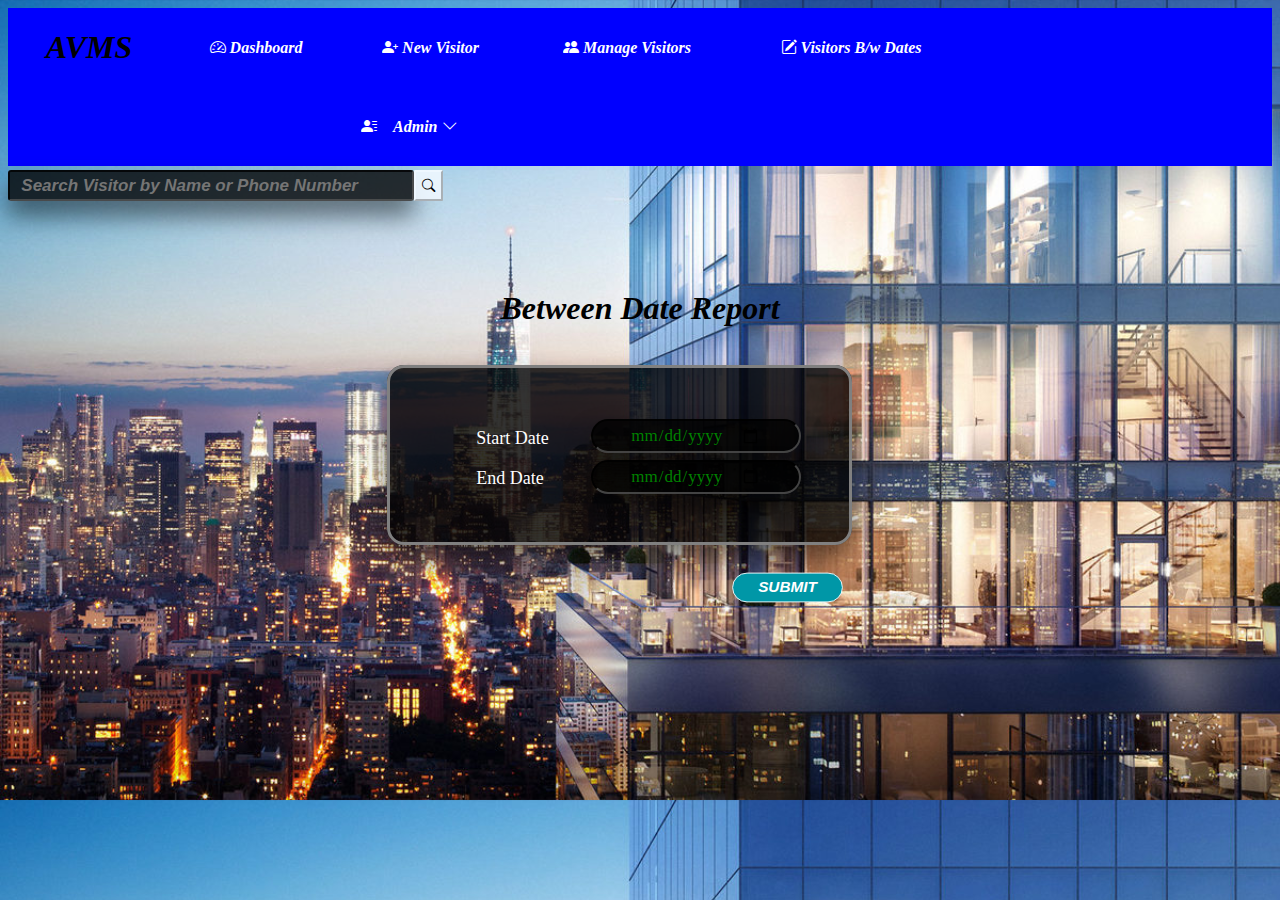
<file: Report_Page.HTML>
<?php
$connection= mysqli_connect("localhost","root","","AVMS");

$query="select * from admin";
$result = mysqli_query($connection,$query);
$row = mysqli_fetch_assoc($result);

$name = $row['AdminName'];
?>

<!DOCTYPE html>
<html lang="en">
<head>
    <meta charset="UTF-8">
    <meta http-equiv="X-UA-Compatible" content="IE=edge">
    <meta name="viewport" content="width=device-width, initial-scale=1.0">
    <title>Report</title>
    <link rel="stylesheet" href="Stylesheets/Common_Stylesheet.css">
    <link rel="stylesheet" href="Stylesheets/Report_Page.css">
    <link rel="stylesheet" href="https://cdn.jsdelivr.net/npm/bootstrap-icons@1.5.0/font/bootstrap-icons.css">
<body>
    <div class="list">
        <ul>
            <li><h1>  <i> AVMS </i> </h1></li>
            <li><a href="Dashboard.php" class="items"><i class="bi-speedometer2"></i> Dashboard</a></li>
            <li><a href="Visitors.HTML" class="items"><i class="bi-person-plus-fill"></i> New Visitor</a></li>
            <li><a href="Manage_Visitors.php" class="items"><i class="bi-people-fill"></i> Manage Visitors</a></li>
            <li><a href="Report_Page.HTML" class="items"><i class="bi-pencil-square"></i> Visitors B/w Dates</a></li>
            <li class="admin-content" >
                <a class="admin"> <i class="bi-person-lines-fill"></i>&emsp;Admin  <i class="bi-chevron-down"></i></a>
                <div class="admin-list">    
                    <a href="Admin_Profile.php"> <i class="bi-person-circle"></i> &emsp;Admin Profile</a>
                    <a href="Admin_Password.php"> <i class="bi-gear-fill"></i> &emsp;Change Password</a>
                    <a href="Index.HTML"> <i class="bi-power"></i> &emsp;Logout</a>
                </div>
            </li>
        </ul>
    </div>

    <form action="Search_Bar.php" method="post">
        <div class="search">
            <input type="text" class="search-box" name="search" size="32cm" placeholder="Search Visitor by Name or Phone Number ">
            <button type="submit" class="icon"><i class="bi-search"></i></button>
        </div>
    </form>

    <form action="Report_Page.php" method="post">
        <h1 class="head"><i><b>Between </b>Date Report</i></h1>
        <div class="box">
            <table>
                <tr>
                    <td><label>Start Date</label></td>
                    <td><input type="date" name="start" class="box-contents" ></td>
                </tr>
                
                <tr>
                    <td><label for="to">End Date</label></td>
                    <td><input type="date" name="end" class="box-contents"></td>
                </tr>
            </table>
        </div>
        
        <input type="submit" name="submit" value="SUBMIT" class="button">
    </form>   
</body>
</html>
</file>
<file: Stylesheets/Login_Page.css>
body
{
    background-image:url(Login_Image.jpg);
    background-size: cover;
}
#box
{
    box-shadow: 0 15px 25px rgba(0,0,0,.5);
    background:rgba(0,0,0,.8);
    color: white;
    width: fit-content;
    padding: 7px 50px 7px 50px;
    border-radius: 12px;
    margin: 17% 0 0 50%;
    transform: translate(-50%,-50%);
}
.button
{
    border: solid 1px white;
    width: 100%;
    height: 35px;
    color:#fff;
    background-color: #0097a7;
    font-size: 17px;
    border-radius: 17px;
    scale: 0.9;
    transition: all 0.5s;
    font-weight: bold;
    font-style: italic;
}
.button:hover
{
    cursor: pointer;
    background:#069818 ;
    scale: 1;
}
h2
{
    margin: 7px 0 28px 0;
    text-align: center;
    font-style: italic;

}
.head
{
    text-align: center;
    margin-top: 28px;
    color: black;
    font-size: 28px;
    font-style: italic;
}
.details
{
    position: relative;
}
.details input
{
    width: 100%;
    padding: 7px 0;
    font-size: 17px;
    color: #fff;
    margin-bottom: 7px;
    border: none;
    border-bottom: 1px solid #fff;
    outline: none;
    background: transparent;
}
.details label
{
    position: absolute;
    top: 0;
    left: 0;
    padding: 7px 0;
    font-size: 17px;
    color: darkcyan;
    pointer-events: none;
    transition: .5s;
}
.details input:focus~label,
.details input:valid~label
{
    top: -22px;
    left: 0;
    color: darkcyan;
    font-size: 14px;
}
.icon
{
    display: flex;
}
.eye-button
{
    position: absolute;
    top: 26%;
    left: 246px;
    transform: translateY(-50%);
    cursor: pointer; 
    color: darkcyan;
}
/* a
{
    list-style: none;
    color: red;
    text-decoration: none;
    font-size: large;
} */
</file>
<file: Stylesheets/Common_Stylesheet.css>
body
{
    background-image:url(Main_Image.jpg);
    background-size: cover;      
}
ul
{
    list-style-type: none;
    margin:0;
    padding:0;
    overflow:hidden;
    background-color:blue;
    font-style: italic;
}
li
{
    float:left;
}
li a, .admin
{
    display:inline-block;
    color:white;
    text-align:center;
    text-decoration: none;
    padding:28px;
    font-size:20px;
    font-weight: bolder;  
}
.items,.admin
{
    scale: .8;
    transition: all .5s;
}
.items:hover,.admin:hover
{
    scale: 1;
    background-color:darkblue;
}
.admin
{
    margin-left: 4cm;
}
.admin-list
{
    display:none;
    position:absolute;
    z-index:1;
}
.admin-list a
{
    color:black;
    text-decoration: none;
    display:block;
    text-align: left;
    font-style: italic;
    padding:05mm;  
    margin-left: 3.7cm; 
    background-color: white;
}
.admin-list a:hover
{
    background-color: darkblue;
}
.admin-content:hover .admin-list
{
    display:block;
}
h1
{
    padding: 0 1cm 0 1cm;
    color:black;
}
.search
{
    display:flex;
    margin-top:1mm;
}
.icon
{
    background: rgba(240, 248, 255, 0.884);
    border-radius: 1px;
    border-color:rgba(240, 248, 255, 0.884);
}
.search-box
{
    padding: 1mm 1cm 1mm 3mm;
    font-size: 17px;
    box-shadow: 0 15px 25px rgba(0,0,0,.5);
    background:rgba(0,0,0,.8);
    color: green;
    border-radius: 3px;
    background-image: visible;
    opacity: 100%;
    font-weight: bolder;
    font-style: italic;
    border-color: rgba(0,0,0,.8);
}
</file>
<file: Stylesheets/Admin_Password.css>
.head
{
    text-align: center;
    font-style: italic;
    margin-top: 1.7cm; 
}
label
{
    padding: 1cm;
    font-size: 20px;
    color: white;
}
table
{
    border-style: solid;   
    padding: 1.2cm;
    border-radius: 17px;
    font-size: 28px;
}
.box-contents
{
    padding: 1mm 1cm 1mm 1cm;
    font-size: 17px;
    box-shadow: 0 15px 25px rgba(0,0,0,.5);
    background:rgba(0,0,0,.8);
    color: green;
    border-radius: 17px;
    background-image: visible;
    opacity: 100%;
    font-family: 'Times New Roman', Times, serif;
    border-color: rgba(0,0,0,.8);
}
.box
{
    box-shadow: 0 15px 25px rgba(0,0,0,.5);
    background:rgba(0,0,0,.8);
    width:fit-content;
    border-radius: 17px; 
    border-color: rgba(0,0,0,.8);
    margin: 1% 0 0 18%;
}
.button
{
    border: solid 1px white;
    width: 123px;
    height: 33px;
    color: white;
    background-color:#0097a7;
    font-size: 17px;
    border-radius: 17px;
    margin: 7mm 0 0 22cm ;
    scale: 0.9; 
    transition: all 0.5s;  
    font-weight: bolder;
    font-style: italic;
}
.button:hover
{
    cursor: pointer;
    background:#069818 ;
    scale: 1;
}
</file>
<file: Stylesheets/Admin_Profile.css>
.head
{
    text-align: center;
    font-style: italic;
    margin-top: 1.7cm; 
}
label
{
    padding: 1cm;
    font-size: 20px;
    color: white;
}
table
{
    border-style: solid;   
    padding: 1.2cm;
    border-radius: 17px;
    font-size: 28px;
}
.box-contents
{
    padding: 1mm 1cm 1mm 1cm;
    font-size: 17px;
    box-shadow: 0 15px 25px rgba(0,0,0,.5);
    background:rgba(0,0,0,.8);
    color: green;
    border-radius: 17px;
    background-image: visible;
    opacity: 100%;
    font-family: 'Times New Roman', Times, serif;
    border-color: rgba(0,0,0,.8);
}
.box
{
    box-shadow: 0 15px 25px rgba(0,0,0,.5);
    background:rgba(0,0,0,.8);
    width:fit-content;
    border-radius: 17px; 
    border-color: rgba(0,0,0,.8);
    margin: 1% 0 0 20%;
}
.button
{
    border: solid 1px white;
    width: 123px;
    height: 33px;
    color: white;
    background-color:#0097a7;
    font-size: 17px;
    border-radius: 17px;
    margin: 7mm 0 0 22cm ;
    scale: 0.9; 
    transition: all 0.5s;  
    font-weight: bolder;
    font-style: italic;
}
.button:hover
{
    cursor: pointer;
    background:#069818 ;
    scale: 1;
}
.id
{
visibility: hidden;
}
</file>
<file: Stylesheets/Visitors_Page.css>
.head
{
    text-align: center;
    font-style: italic;
    margin-top: 1mm;   
}
.box
{
    box-shadow: 0 15px 25px rgba(0,0,0,.5);
    background:rgba(0,0,0,.8);
    width:fit-content;
    border-radius: 17px; 
    border-color: rgba(0,0,0,.8);
    margin: 1% 22%;
}
table
{
    border-style: solid;   
    padding: .7cm;
    border-radius: 17px;
    font-size: 17px;
}
label,span
{
    padding: 1mm;
    font-size: 18px;
    color: white;
}
.box-contents
{
    padding: 1mm 1cm 1mm 1cm;
    font-size: 17px;
    box-shadow: 0 15px 25px rgba(0,0,0,.5);
    background:rgba(0,0,0,.8);
    color: green;
    border-radius: 17px;
    background-image: visible;
    opacity: 100%;
    font-family: 'Times New Roman', Times, serif;
    border-color: rgba(0,0,0,.8);
}
.button
{
    border: solid 1px white;
    width: 300px;
    height: 33px;
    color: white;
    background-color:#0097a7;
    font-size: 17px;
    border-radius: 17px;
    margin: 3mm 0 0 20cm ;
    scale: 0.9; 
    transition: all 0.5s;  
    font-weight: bolder;
    font-style: italic;
}
.button:hover
{
    cursor: pointer;
    background:#069818 ;
    scale: 1;
}
.false
{
    visibility:hidden;
}
</file>
<file: Stylesheets/Report_Page.css>
.head
{
    margin: 7% 0 0 0;  
    text-align: center;
    font-style: italic; 
}
.box
{
    box-shadow: 0 15px 25px rgba(0,0,0,.5);
    background:rgba(0,0,0,.8);
    width:fit-content;
    border-radius: 17px; 
    border-color: rgba(0,0,0,.8);
    margin: 3% 0 0 30%;
}
table
{
    border-style: solid;   
    padding: 1.2cm;
    border-radius: 17px;
    font-size: 28px;
}
label,span
{
    padding: 1cm;
    font-size: 18px;
    color: white;
}
.box-contents
{
    padding: 1mm 1cm 1mm 1cm;
    font-size: 17px;
    box-shadow: 0 15px 25px rgba(0,0,0,.5);
    background:rgba(0,0,0,.8);
    color: green;
    border-radius: 17px;
    background-image: visible;
    opacity: 100%;
    font-family: 'Times New Roman', Times, serif;
    border-color: rgba(0,0,0,.8);
}
.button
{
    border: solid 1px white;
    width: 123px;
    height: 33px;
    color: white;
    background-color:#0097a7;
    font-size: 17px;
    font-weight: bolder;
    font-style: italic;
    border-radius: 17px;
    margin: 7mm 0 0 19cm ;
    scale: 0.9; 
    transition: all 0.5s;  
}
.button:hover
{
    cursor: pointer;
    background:#069818 ;
    scale: 1;
}
</file>
<file: assets/stylesheets/loginPage.css>
* {
    margin: 0;
    padding: 0;
}

/* background image */
body {
    font-family: 'Playfair Display', serif;
    background-image: url(Login_Image.jpg);
    background-repeat: no-repeat;
    background-size: cover;
    background-attachment: fixed;
}

.header {
    color: black;
    font-style: italic;
    font-size: 22px;
    text-align: center;
    padding: 28px;
    margin: 13px;
}

.container {
    box-shadow: 0 15px 25px rgba(0, 0, 0, .5);
    background: rgba(0, 0, 0, .8);
    color: white;
    width: fit-content;
    padding: 13px 55px 13px 55px;
    text-align: center;
    border-radius: 13px;
    font-size: 17px;
}

.container h2 {
    font-style: italic;
    margin: 7px;
}

.details {
    position: relative;
    margin: 17px 0 17px 0;
}

.details input {
    width: 100%;
    padding: 7px 0;
    color: #fff;
    margin-bottom: 7px;
    border: none;
    border-bottom: 1px solid #fff;
    background: transparent;
    outline: none;
}

.details label {
    position: absolute;
    top: 0;
    left: 0;
    color: darkcyan;
    pointer-events: none;
    transition: .5s;
    padding: 7px;
}


.details input:focus~label,
.details input:valid~label {
    top: -22px;
    left: 0;
    color: darkcyan;
    font-size: 14px;
}

.details p {
    color: darkcyan;
    position: absolute;
    top: 25%;
    right: 3%;
    cursor: pointer;
}

#hide {
    display: none;
}


.container button {
    width: 100%;
    scale: 0.9;
    transition: all 0.5s;
    font-weight: bold;
    border-radius: 17px;
    margin-bottom: 10px;
    border: none;
}

.container button:hover {
    background-color: #069818;
    scale: 1;
}


/* mobile screen view */
@media screen and (max-width: 768px) {
    body {
        /* background-attachment: scroll; */
        background-position: center;
    }

    .header {
        padding: 22px;
        margin: 3px;
    }

}
</file>
